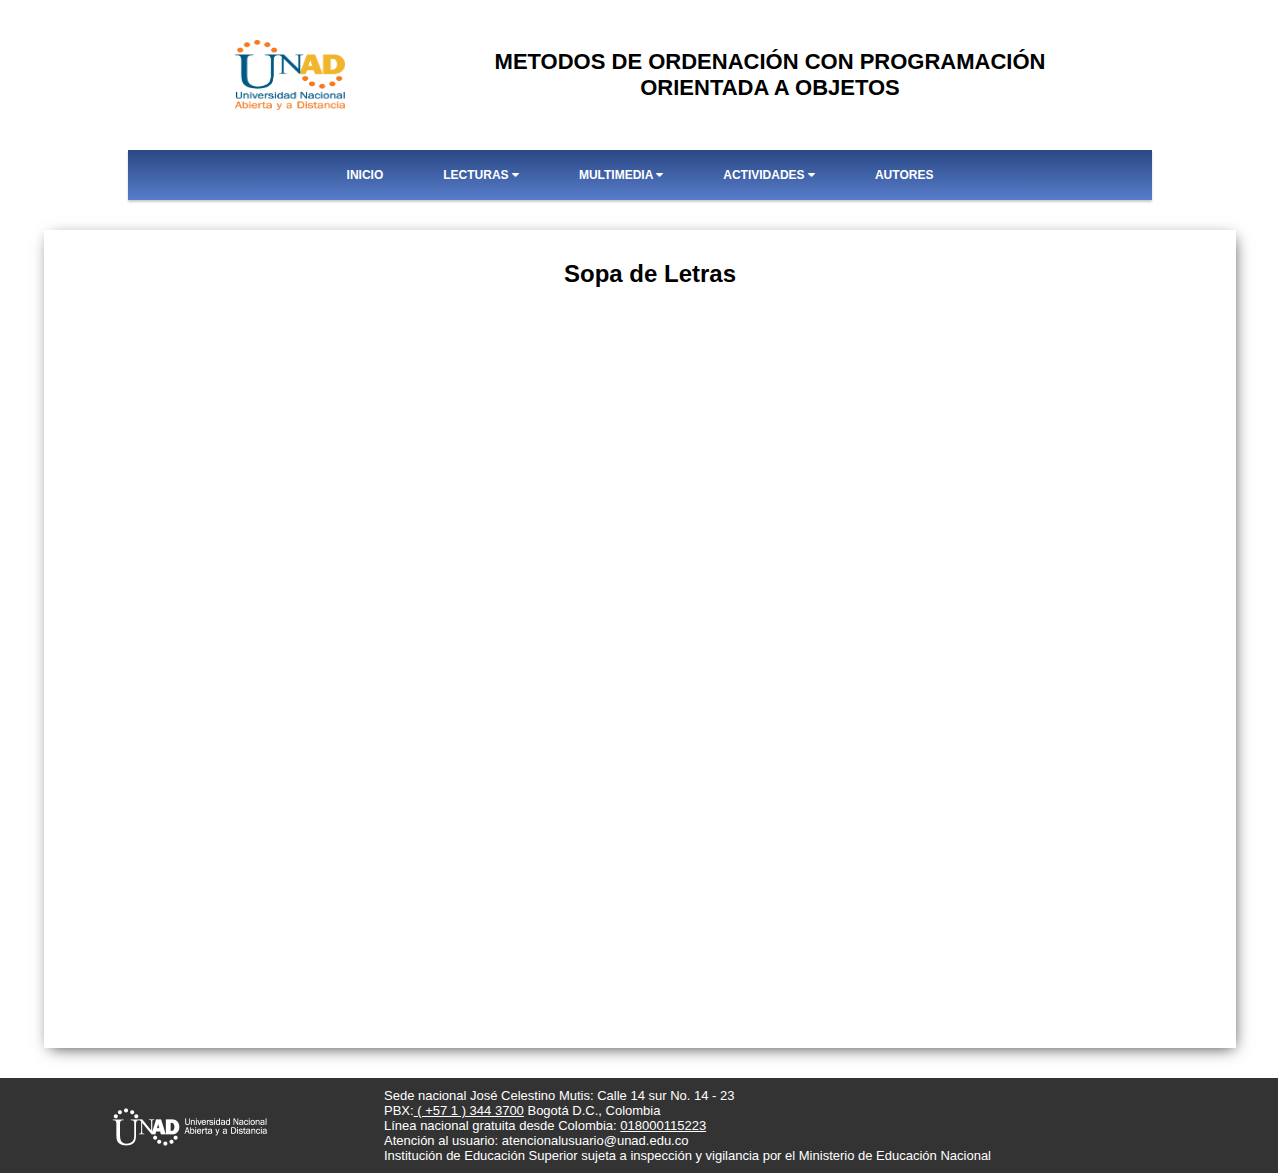
<file: actividad1.html>
<!DOCTYPE html>
<html lang="es">
<head>
    <meta charset="UTF-8">
    <meta name="viewport" content="width=device-width, initial-scale=1.0">
    <meta name="description" content="Bienvenido al OVI Logica de programación donde aprenderemos los Métodos de Ordenación con Programación orientada a objetos">
    <link rel="stylesheet" href="css/style.css" type="text/css">
    
    <link rel="shortcut icon" href="img/favicon.ico" type="image/x-icon">
    <!--Estos son estilos para menú responsive-->
    <link rel="stylesheet" href="https://maxcdn.bootstrapcdn.com/font-awesome/4.5.0/css/font-awesome.min.css">
    <link href='https://fonts.googleapis.com/css?family=Ubuntu:400,700' rel='stylesheet' type='text/css'>
    <!--Terminan  estilos para menú responsive-->
    
    <title>Sopa de Letras</title>
</head>
<body>
    <header>
        <div class="logoymenu">
            <img src="img/logoUnadColor.png" alt="Logo UNAD" class="logo">
            <h1 class="tituloprincipal">METODOS DE ORDENACIÓN CON PROGRAMACIÓN <br> ORIENTADA A OBJETOS</h1>
            </div>
            <!--Dentro de la etiqueta <nav></nav> se encuentra el Menu-->
            <input type="checkbox" id="btn-menu" />
            <label for="btn-menu"><p>OVI - LÓGICA DE PROGRAMACIÓN</p><i class="fa fa-bars"></i></label>
            <nav class="menu_responsive">
                <ul id="menu">
                    <li><a href="index.html">INICIO</a></li>
                    <li class="submenu"><a href="#">LECTURAS <i class="fa fa-caret-down"></i></a>
                        <ul>
                            <li><a href="lectura1.html">Fundamentos de Ordenación POO</a></li>
                            <li><a href="lectura2.html">Metodos de Ordenamiento</a></li>
                            <li><a href="lectura3.html">Ordenación Eficiente</a></li>
                            <li><a href="lectura4.html">Analisis de Algoritmos</a></li>
                            <li><a href="lectura5.html">POO con Java</a></li>
                        </ul>
                    </li>
                    <li class="submenu"><a href="#">MULTIMEDIA <i class="fa fa-caret-down"></i></a>
                        <ul>
                            <li><a href="multimedia1.html">Metodo Burbuja</a></li>
                            <li><a href="multimedia2.html">Metodo Selección</a></li>
                            <li><a href="multimedia3.html">Metodo Inserción</a></li>
    
                        </ul>
                    </li>
                    <li class="submenu"><a href="#">ACTIVIDADES <i class="fa fa-caret-down"></i></a>
    
                        <ul>
                            <li><a href="actividad1.html">Sopa de letras</a></li>
                            <li><a href="actividad2.html">Quiz</a></li>
                        </ul>
                    </li>
                    <li><a href="autores.html">AUTORES</a></li>
                </ul>
            </nav>
		<!--Aquí termina el menu-->
    </header>
    <section class="principal">
        <article class="contenido-informacion">
            <h2>Sopa de Letras</h2>
            <div class="actividades">
                <iframe  frameborder="0" src="https://es.educaplay.com/juego/5427683-sopa_de_letras.html"></iframe>
            </div>
            </article>
    </section>
    <footer>
        <p>Sede nacional José Celestino Mutis: Calle 14 sur No. 14 - 23<br>
            PBX:<a style="color:#FFF;" href="tel:+5713443700"> ( +57 1 ) 344 3700</a> Bogotá D.C., Colombia<br>
            Línea nacional gratuita desde Colombia: <a style="color:#FFF;" href="tel:018000115223">018000115223</a><br>
            Atención al usuario: atencionalusuario@unad.edu.co<br>
            Institución de Educación Superior sujeta a inspección y vigilancia por el Ministerio de Educación Nacional
            </p>
    </footer>
    <script src="https://ajax.googleapis.com/ajax/libs/jquery/2.2.3/jquery.min.js"></script>
    <script src="jquerry/main.js"></script> 
</body>
</html>
</file>
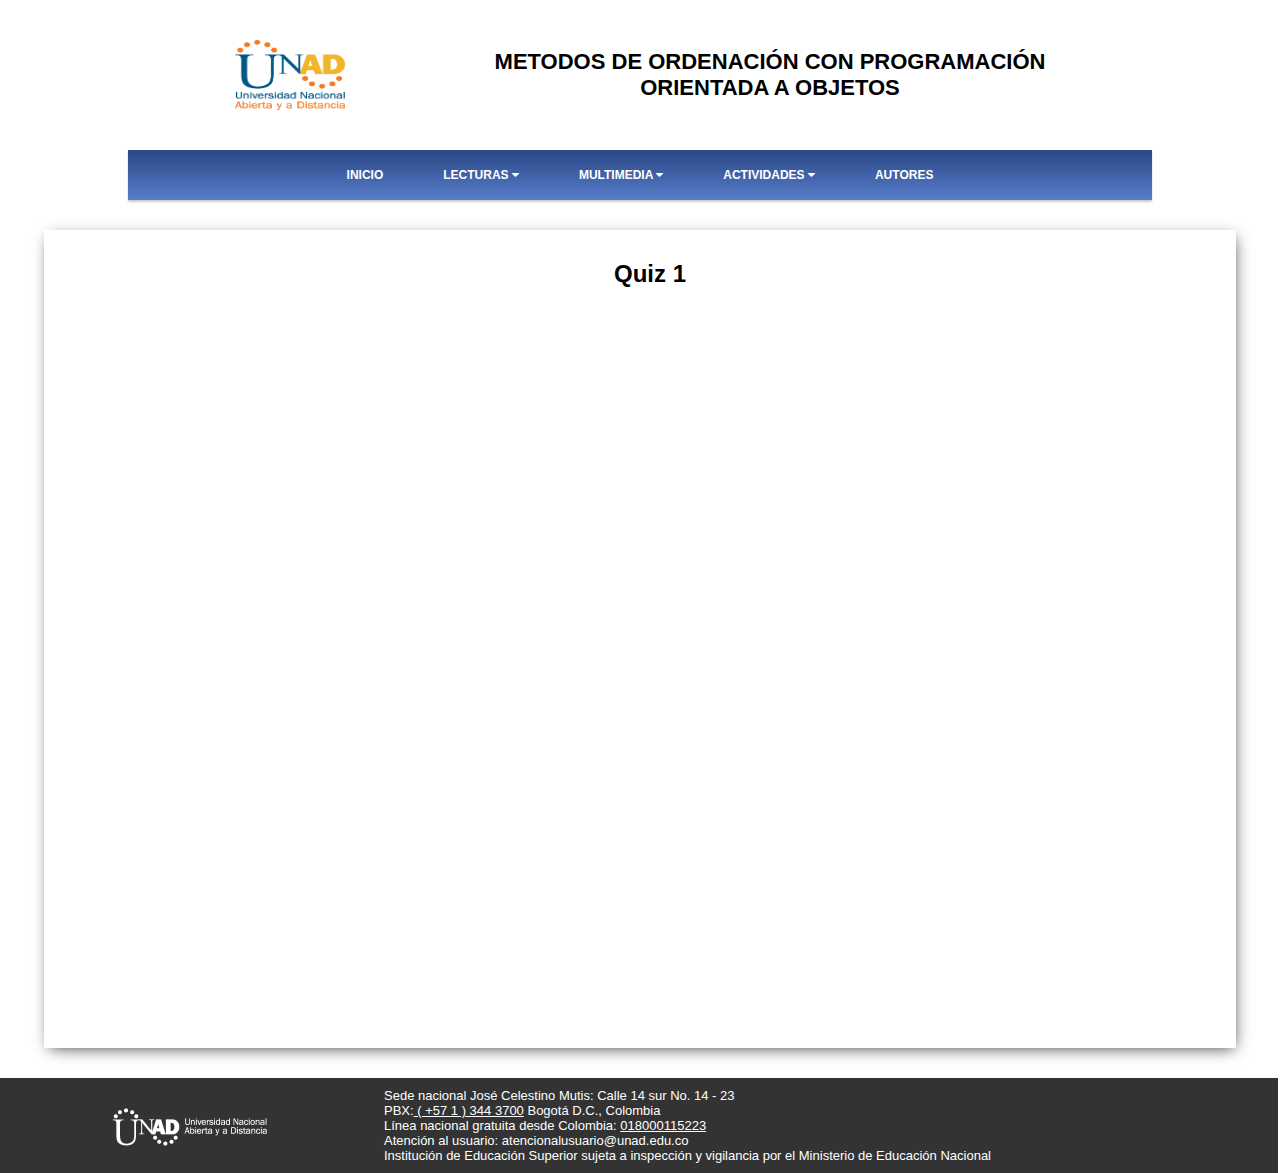
<file: actividad2.html>
<!DOCTYPE html>
<html lang="es">
<head>
    <meta charset="UTF-8">
    <meta name="viewport" content="width=device-width, initial-scale=1.0">
    <meta name="description" content="Bienvenido al OVI Logica de programación donde aprenderemos los Métodos de Ordenación con Programación orientada a objetos">
    <link rel="stylesheet" href="css/style.css" type="text/css">
    
    <link rel="shortcut icon" href="img/favicon.ico" type="image/x-icon">
    <!--Estos son estilos para menú responsive-->
    <link rel="stylesheet" href="https://maxcdn.bootstrapcdn.com/font-awesome/4.5.0/css/font-awesome.min.css">
    <link href='https://fonts.googleapis.com/css?family=Ubuntu:400,700' rel='stylesheet' type='text/css'>
    <!--Terminan  estilos para menú responsive-->
    
    <title>Quiz 1</title>
</head>
<body>
    <header>
        <div class="logoymenu">
            <img src="img/logoUnadColor.png" alt="Logo UNAD" class="logo">
            <h1 class="tituloprincipal">METODOS DE ORDENACIÓN CON PROGRAMACIÓN <br> ORIENTADA A OBJETOS</h1>
            </div>
            <!--Dentro de la etiqueta <nav></nav> se encuentra el Menu-->
            <input type="checkbox" id="btn-menu" />
            <label for="btn-menu"><p>OVI - LÓGICA DE PROGRAMACIÓN</p><i class="fa fa-bars"></i></label>
            <nav class="menu_responsive">
                <ul id="menu">
                    <li><a href="index.html">INICIO</a></li>
                    <li class="submenu"><a href="#">LECTURAS <i class="fa fa-caret-down"></i></a>
                        <ul>
                            <li><a href="lectura1.html">Fundamentos de Ordenación POO</a></li>
                            <li><a href="lectura2.html">Metodos de Ordenamiento</a></li>
                            <li><a href="lectura3.html">Ordenación Eficiente</a></li>
                            <li><a href="lectura4.html">Analisis de Algoritmos</a></li>
                            <li><a href="lectura5.html">POO con Java</a></li>
                        </ul>
                    </li>
                    <li class="submenu"><a href="#">MULTIMEDIA <i class="fa fa-caret-down"></i></a>
                        <ul>
                            <li><a href="multimedia1.html">Metodo Burbuja</a></li>
                            <li><a href="multimedia2.html">Metodo Selección</a></li>
                            <li><a href="multimedia3.html">Metodo Inserción</a></li>
    
                        </ul>
                    </li>
                    <li class="submenu"><a href="#">ACTIVIDADES <i class="fa fa-caret-down"></i></a>
    
                        <ul>
                            <li><a href="actividad1.html">Sopa de letras</a></li>
                            <li><a href="actividad2.html">Quiz</a></li>
                        </ul>
                    </li>
                    <li><a href="autores.html">AUTORES</a></li>
                </ul>
            </nav>
		<!--Aquí termina el menu-->
    </header>
    <section class="principal">
        <article class="contenido-informacion">
            <h2>Quiz 1</h2>
            <div class="actividades">
                <iframe width="640px" height= "480px" src= "https://forms.office.com/Pages/ResponsePage.aspx?id=elQA_LskT06dYXP8peud89Ta1uSRvgtIjraCrnyHpRhURTVMMTUwRFo1QjI4UUE5RlRFSk9FVEM5Vi4u&embed=true" frameborder= "0" marginwidth= "0" marginheight= "0" style= "border: none; max-width:100%; max-height:100vh" allowfullscreen webkitallowfullscreen mozallowfullscreen msallowfullscreen> </iframe>
            </div>
            </article>
    </section>     

    </section>
    <footer>
        <p>Sede nacional José Celestino Mutis: Calle 14 sur No. 14 - 23<br>
            PBX:<a style="color:#FFF;" href="tel:+5713443700"> ( +57 1 ) 344 3700</a> Bogotá D.C., Colombia<br>
            Línea nacional gratuita desde Colombia: <a style="color:#FFF;" href="tel:018000115223">018000115223</a><br>
            Atención al usuario: atencionalusuario@unad.edu.co<br>
            Institución de Educación Superior sujeta a inspección y vigilancia por el Ministerio de Educación Nacional
            </p>
    </footer>
    <script src="https://ajax.googleapis.com/ajax/libs/jquery/2.2.3/jquery.min.js"></script>
    <script src="jquerry/main.js"></script> 
</body>
</html>
</file>
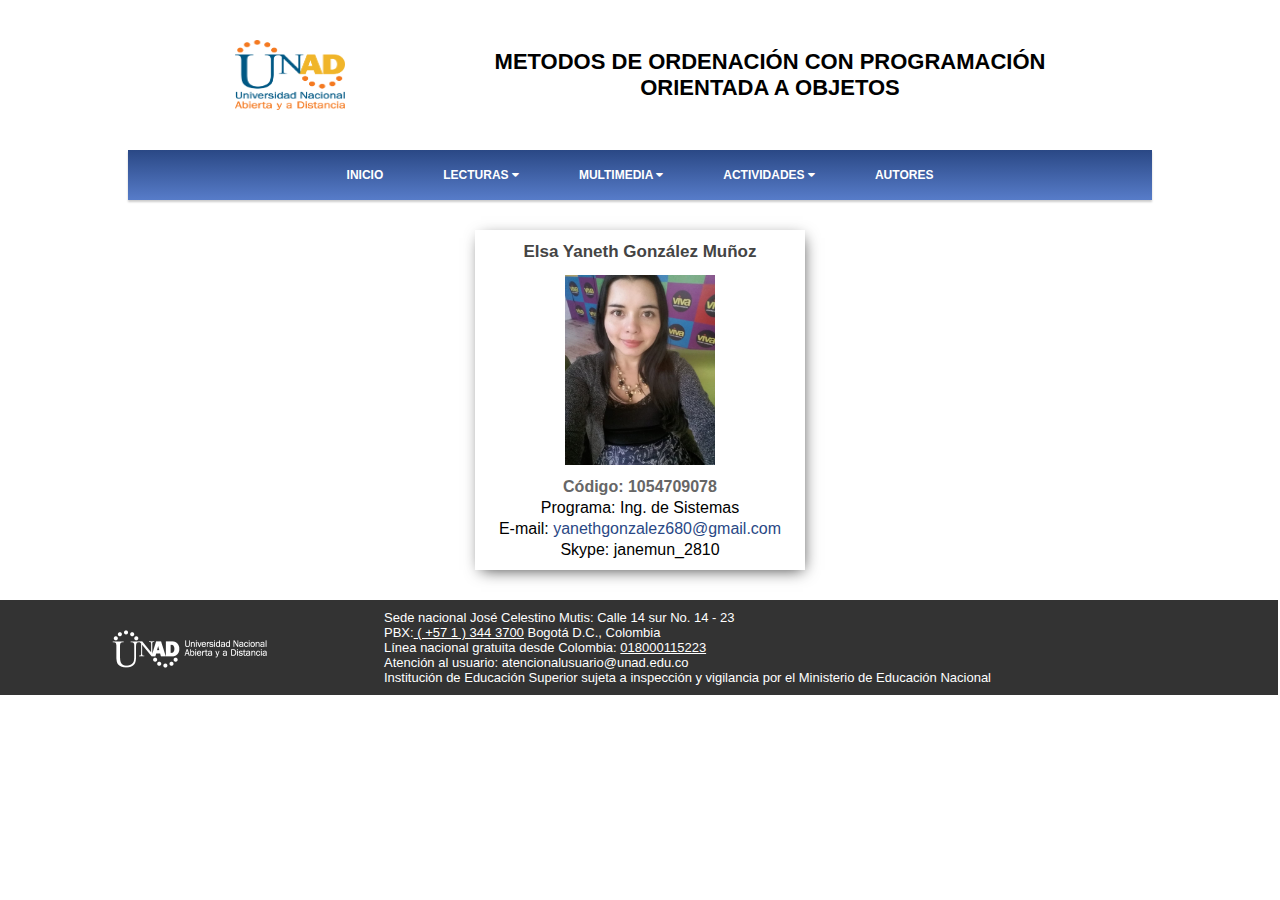
<file: autores.html>
<!DOCTYPE html>
<html lang="es">
<head>
    <meta charset="UTF-8">
    <meta name="viewport" content="width=device-width, initial-scale=1.0">
    <meta name="description" content="Bienvenido al OVI Logica de programación donde aprenderemos los Métodos de Ordenación con Programación orientada a objetos">
    <link rel="stylesheet" href="css/style.css" type="text/css">

    <link rel="shortcut icon" href="img/favicon.ico" type="image/x-icon">
    <!--Estos son estilos para menú responsive-->
    <link rel="stylesheet" href="https://maxcdn.bootstrapcdn.com/font-awesome/4.5.0/css/font-awesome.min.css">
    <link href='https://fonts.googleapis.com/css?family=Ubuntu:400,700' rel='stylesheet' type='text/css'>
    <!--Terminan  estilos para menú responsive-->

    <title>Autores</title>
</head>
<body>
    <header>
        <div class="logoymenu">
            <img src="img/logoUnadColor.png" alt="Logo UNAD" class="logo">
            <h1 class="tituloprincipal">METODOS DE ORDENACIÓN CON PROGRAMACIÓN <br> ORIENTADA A OBJETOS</h1>
            </div>
            <!--Dentro de la etiqueta <nav></nav> se encuentra el Menu-->
            <input type="checkbox" id="btn-menu" />
            <label for="btn-menu"><p>OVI - LÓGICA DE PROGRAMACIÓN</p><i class="fa fa-bars"></i></label>
            <nav class="menu_responsive">
                <ul id="menu">
                    <li><a href="index.html">INICIO</a></li>
                    <li class="submenu"><a href="#">LECTURAS <i class="fa fa-caret-down"></i></a>
                        <ul>
                            <li><a href="lectura1.html">Fundamentos de Ordenación POO</a></li>
                            <li><a href="lectura2.html">Metodos de Ordenamiento</a></li>
                            <li><a href="lectura3.html">Ordenación Eficiente</a></li>
                            <li><a href="lectura4.html">Analisis de Algoritmos</a></li>
                            <li><a href="lectura5.html">POO con Java</a></li>
                        </ul>
                    </li>
                    <li class="submenu"><a href="#">MULTIMEDIA <i class="fa fa-caret-down"></i></a>
                        <ul>
                            <li><a href="multimedia1.html">Metodo Burbuja</a></li>
                            <li><a href="multimedia2.html">Metodo Selección</a></li>
                            <li><a href="multimedia3.html">Metodo Inserción</a></li>
    
                        </ul>
                    </li>
                    <li class="submenu"><a href="#">ACTIVIDADES <i class="fa fa-caret-down"></i></a>
    
                        <ul>
                            <li><a href="actividad1.html">Sopa de letras</a></li>
                            <li><a href="actividad2.html">Quiz</a></li>
                        </ul>
                    </li>
                    <li><a href="autores.html">AUTORES</a></li>
                </ul>
            </nav>
		<!--Aquí termina el menu-->
    </header>
    <section class="principal">
        <article class="autores">
            <h3 class="nombre">Elsa Yaneth González Muñoz</h3>
            <img class="foto" src="img/fotoyaneth.jpeg" alt="">
            <p class="codigo">Código: 1054709078</p>
            <p class="programa">Programa: Ing. de Sistemas</p>
            <p class="email">E-mail: <a href="mailto: yanethgonzalez680@gmail.com"> yanethgonzalez680@gmail.com</a></p>
            <p class="skype">Skype: janemun_2810</p>            
        </article>   

           </section>
    <footer>
        <p>Sede nacional José Celestino Mutis: Calle 14 sur No. 14 - 23<br>
            PBX:<a style="color:#FFF;" href="tel:+5713443700"> ( +57 1 ) 344 3700</a> Bogotá D.C., Colombia<br>
            Línea nacional gratuita desde Colombia: <a style="color:#FFF;" href="tel:018000115223">018000115223</a><br>
            Atención al usuario: atencionalusuario@unad.edu.co<br>
            Institución de Educación Superior sujeta a inspección y vigilancia por el Ministerio de Educación Nacional
            </p>
    </footer>

    <script src="https://ajax.googleapis.com/ajax/libs/jquery/2.2.3/jquery.min.js"></script>
    <script src="jquerry/main.js"></script>
</body>
</html>
</file>
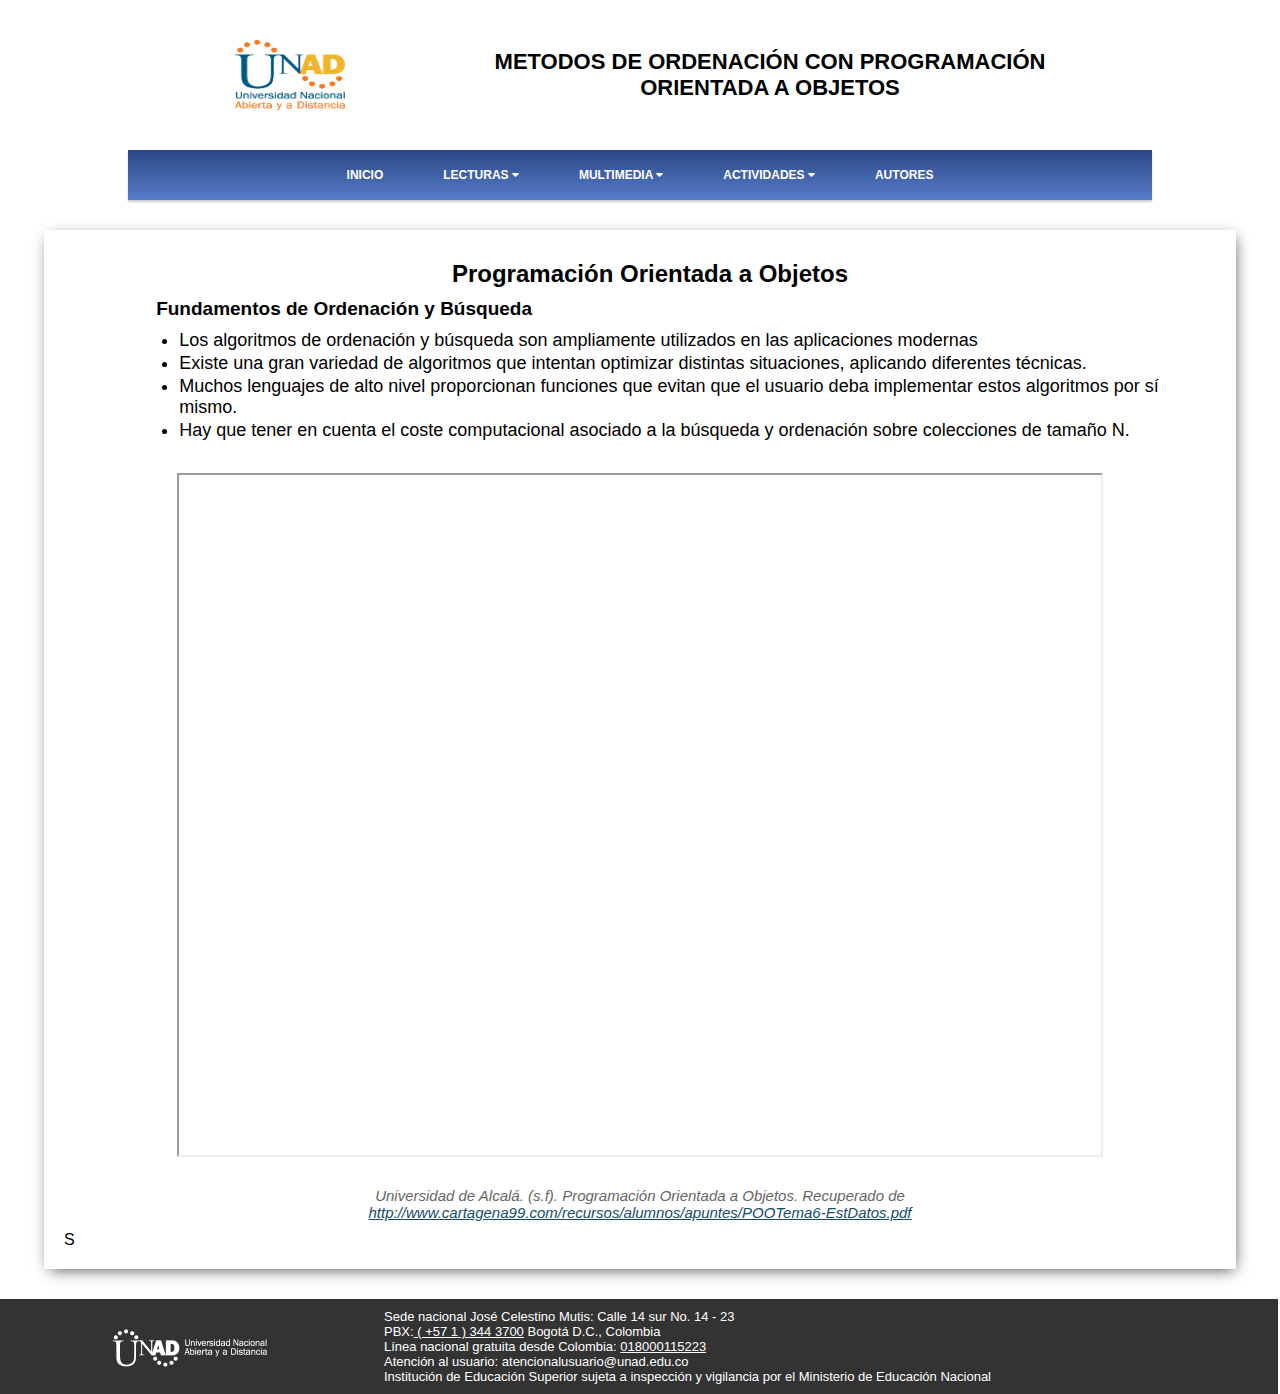
<file: lectura1.html>
<!DOCTYPE html>
<html lang="es">
<head>
    <meta charset="UTF-8">
    <meta name="viewport" content="width=device-width, initial-scale=1.0">
    <meta name="description" content="Bienvenido al OVI Logica de programación donde aprenderemos los Métodos de Ordenación con Programación orientada a objetos">
    <link rel="stylesheet" href="css/style.css" type="text/css">
    
    <link rel="shortcut icon" href="img/favicon.ico" type="image/x-icon">
    <!--Estos son estilos para menú responsive-->
    <link rel="stylesheet" href="https://maxcdn.bootstrapcdn.com/font-awesome/4.5.0/css/font-awesome.min.css">
    <link href='https://fonts.googleapis.com/css?family=Ubuntu:400,700' rel='stylesheet' type='text/css'>
    <!--Terminan  estilos para menú responsive-->
    
    <title>Fundamentos de Ordenación POO</title>
</head>
<body>
    <header>
        <div class="logoymenu">
            <img src="img/logoUnadColor.png" alt="Logo UNAD" class="logo">
            <h1 class="tituloprincipal">METODOS DE ORDENACIÓN CON PROGRAMACIÓN <br> ORIENTADA A OBJETOS</h1>
            </div>
            <!--Dentro de la etiqueta <nav></nav> se encuentra el Menu-->
            <input type="checkbox" id="btn-menu" />
            <label for="btn-menu"><p>OVI - LÓGICA DE PROGRAMACIÓN</p><i class="fa fa-bars"></i></label>
            <nav class="menu_responsive">
                <ul id="menu">
                    <li><a href="index.html">INICIO</a></li>
                    <li class="submenu"><a href="#">LECTURAS <i class="fa fa-caret-down"></i></a>
                        <ul>
                            <li><a href="lectura1.html">Fundamentos de Ordenación POO</a></li>
                            <li><a href="lectura2.html">Metodos de Ordenamiento</a></li>
                            <li><a href="lectura3.html">Ordenación Eficiente</a></li>
                            <li><a href="lectura4.html">Analisis de Algoritmos</a></li>
                            <li><a href="lectura5.html">POO con Java</a></li>
                        </ul>
                    </li>
                    <li class="submenu"><a href="#">MULTIMEDIA <i class="fa fa-caret-down"></i></a>
                        <ul>
                            <li><a href="multimedia1.html">Metodo Burbuja</a></li>
                            <li><a href="multimedia2.html">Metodo Selección</a></li>
                            <li><a href="multimedia3.html">Metodo Inserción</a></li>
    
                        </ul>
                    </li>
                    <li class="submenu"><a href="#">ACTIVIDADES <i class="fa fa-caret-down"></i></a>
    
                        <ul>
                            <li><a href="actividad1.html">Sopa de letras</a></li>
                            <li><a href="actividad2.html">Quiz</a></li>
                        </ul>
                    </li>
                    <li><a href="autores.html">AUTORES</a></li>
                </ul>
            </nav>
		<!--Aquí termina el menu-->
    </header>
    <section class="principal">
        <article class="contenido-informacion">
            <h2>Programación Orientada a Objetos </h2>
            <h3>Fundamentos de Ordenación y Búsqueda</h3>
            <li>Los algoritmos de ordenación y búsqueda son ampliamente utilizados en las aplicaciones modernas</li>
            <li>Existe una gran variedad de algoritmos que intentan optimizar distintas situaciones, aplicando diferentes técnicas.</li>
            <li>Muchos lenguajes de alto nivel proporcionan funciones que evitan que el usuario deba implementar estos algoritmos por sí mismo.</li>
            <li>Hay que tener en cuenta el coste computacional asociado a la búsqueda y ordenación sobre colecciones de tamaño N.</li>
            <div class="contenido-pdf">
                 <iframe src="pdf/poo-1.pdf"></iframe>
            </div>
            <blockquote class="cita-bibliografica"><p>Universidad de Alcalá. (s.f). Programación Orientada a Objetos. Recuperado de  <a href="http://www.cartagena99.com/recursos/alumnos/apuntes/POOTema6-EstDatos.pdf" target="_black">http://www.cartagena99.com/recursos/alumnos/apuntes/POOTema6-EstDatos.pdf</a></p></blockquote>
S        </article>        

    </section>
    <footer>
        <p>Sede nacional José Celestino Mutis: Calle 14 sur No. 14 - 23<br>
            PBX:<a style="color:#FFF;" href="tel:+5713443700"> ( +57 1 ) 344 3700</a> Bogotá D.C., Colombia<br>
            Línea nacional gratuita desde Colombia: <a style="color:#FFF;" href="tel:018000115223">018000115223</a><br>
            Atención al usuario: atencionalusuario@unad.edu.co<br>
            Institución de Educación Superior sujeta a inspección y vigilancia por el Ministerio de Educación Nacional
            </p>
    </footer>
    <script src="https://ajax.googleapis.com/ajax/libs/jquery/2.2.3/jquery.min.js"></script>
    <script src="jquerry/main.js"></script> 
</body>
</html>
</file>
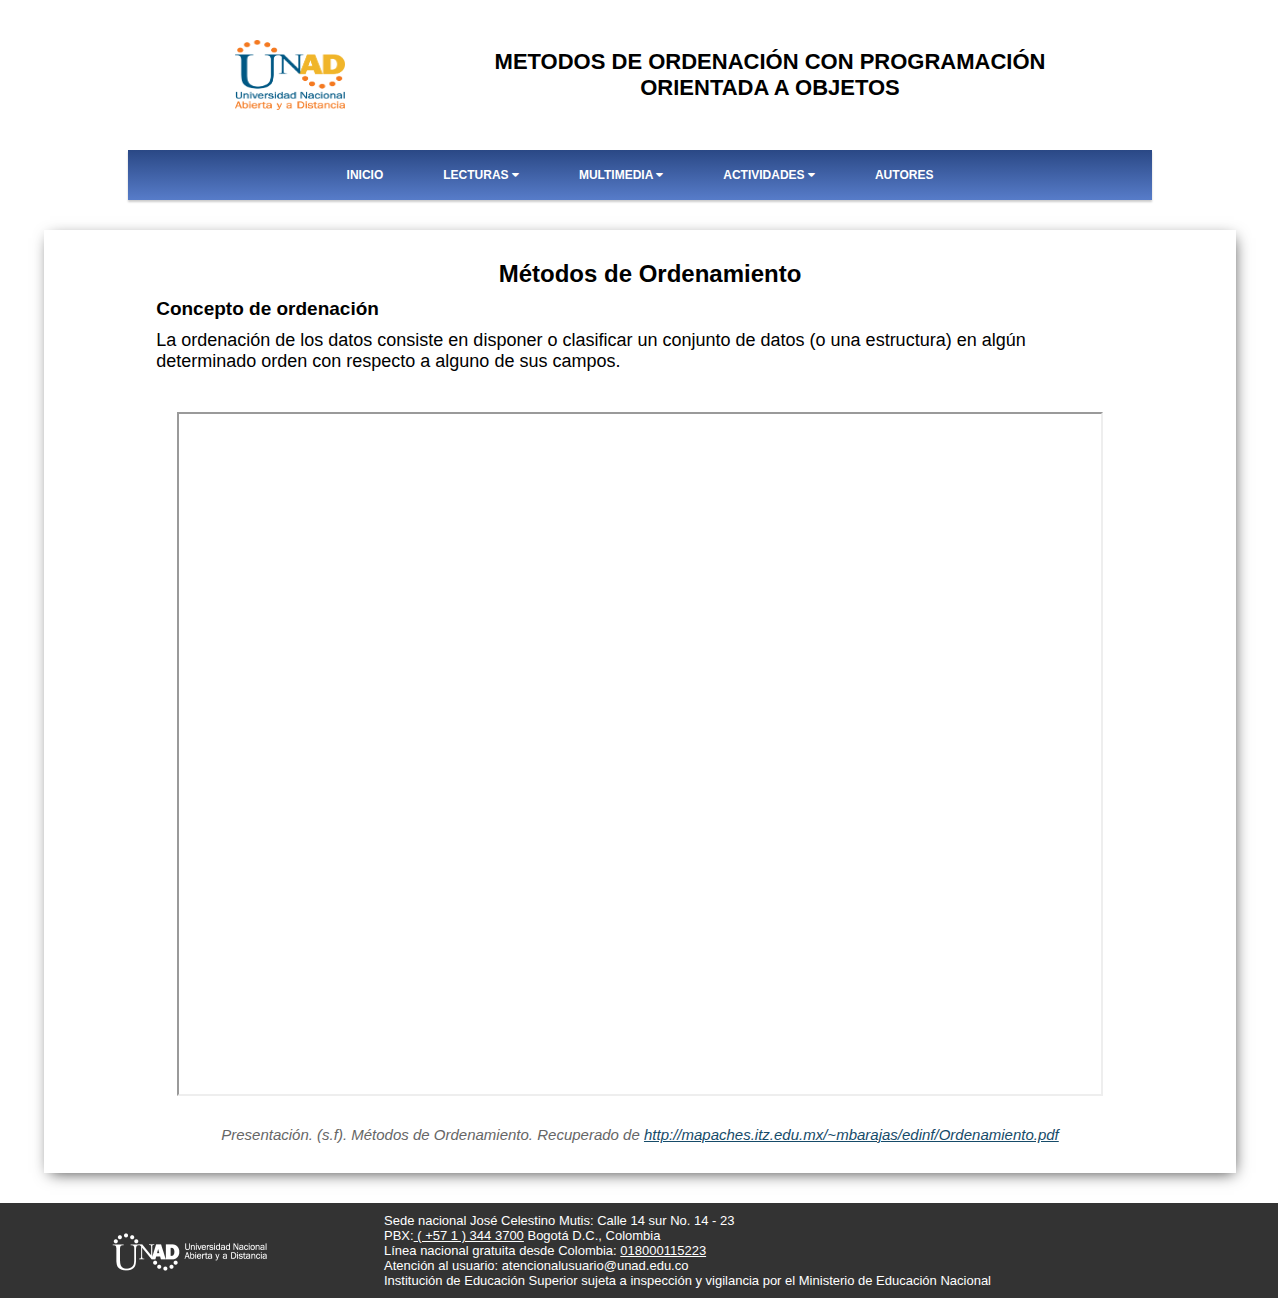
<file: lectura2.html>
<!DOCTYPE html>
<html lang="es">
<head>
    <meta charset="UTF-8">
    <meta name="viewport" content="width=device-width, initial-scale=1.0">
    <meta name="description" content="Bienvenido al OVI Logica de programación donde aprenderemos los Métodos de Ordenación con Programación orientada a objetos">
    <link rel="stylesheet" href="css/style.css" type="text/css">
   
    <link rel="shortcut icon" href="img/favicon.ico" type="image/x-icon">
    <!--Estos son estilos para menú responsive-->
    <link rel="stylesheet" href="https://maxcdn.bootstrapcdn.com/font-awesome/4.5.0/css/font-awesome.min.css">
    <link href='https://fonts.googleapis.com/css?family=Ubuntu:400,700' rel='stylesheet' type='text/css'>
    <!--Terminan  estilos para menú responsive-->

    <title>Metodos de Ordenamiento</title>
</head>
<body>
    <header>
        <div class="logoymenu">
            <img src="img/logoUnadColor.png" alt="Logo UNAD" class="logo">
            <h1 class="tituloprincipal">METODOS DE ORDENACIÓN CON PROGRAMACIÓN <br> ORIENTADA A OBJETOS</h1>
            </div>
            <!--Dentro de la etiqueta <nav></nav> se encuentra el Menu-->
            <input type="checkbox" id="btn-menu" />
            <label for="btn-menu"><p>OVI - LÓGICA DE PROGRAMACIÓN</p><i class="fa fa-bars"></i></label>
            <nav class="menu_responsive">
                <ul id="menu">
                    <li><a href="index.html">INICIO</a></li>
                    <li class="submenu"><a href="#">LECTURAS <i class="fa fa-caret-down"></i></a>
                        <ul>
                            <li><a href="lectura1.html">Fundamentos de Ordenación POO</a></li>
                            <li><a href="lectura2.html">Metodos de Ordenamiento</a></li>
                            <li><a href="lectura3.html">Ordenación Eficiente</a></li>
                            <li><a href="lectura4.html">Analisis de Algoritmos</a></li>
                            <li><a href="lectura5.html">POO con Java</a></li>
                        </ul>
                    </li>
                    <li class="submenu"><a href="#">MULTIMEDIA <i class="fa fa-caret-down"></i></a>
                        <ul>
                            <li><a href="multimedia1.html">Metodo Burbuja</a></li>
                            <li><a href="multimedia2.html">Metodo Selección</a></li>
                            <li><a href="multimedia3.html">Metodo Inserción</a></li>
    
                        </ul>
                    </li>
                    <li class="submenu"><a href="#">ACTIVIDADES <i class="fa fa-caret-down"></i></a>
    
                        <ul>
                            <li><a href="actividad1.html">Sopa de letras</a></li>
                            <li><a href="actividad2.html">Quiz</a></li>
                        </ul>
                    </li>
                    <li><a href="autores.html">AUTORES</a></li>
                </ul>
            </nav>
		<!--Aquí termina el menu-->
    </header>
    <section class="principal">
        <article class="contenido-informacion">
            <h2> Métodos de Ordenamiento</h2>
            <h3>Concepto de ordenación</h3>
            <p>La ordenación de los datos consiste en disponer o clasificar un conjunto de datos (o una estructura) en algún determinado orden con respecto a alguno de sus campos.</p>
            <div class="contenido-pdf">            
            <iframe src="pdf/mo-2.pdf"></iframe>
            </div>
            <blockquote class="cita-bibliografica"><p>Presentación. (s.f). Métodos de Ordenamiento. Recuperado de  <a href="http://mapaches.itz.edu.mx/~mbarajas/edinf/Ordenamiento.pdf" target="_black">http://mapaches.itz.edu.mx/~mbarajas/edinf/Ordenamiento.pdf</a></p></blockquote>
        </article>        

    </section>
    <footer>
        <p>Sede nacional José Celestino Mutis: Calle 14 sur No. 14 - 23<br>
            PBX:<a style="color:#FFF;" href="tel:+5713443700"> ( +57 1 ) 344 3700</a> Bogotá D.C., Colombia<br>
            Línea nacional gratuita desde Colombia: <a style="color:#FFF;" href="tel:018000115223">018000115223</a><br>
            Atención al usuario: atencionalusuario@unad.edu.co<br>
            Institución de Educación Superior sujeta a inspección y vigilancia por el Ministerio de Educación Nacional
            </p>
    </footer>
    <script src="https://ajax.googleapis.com/ajax/libs/jquery/2.2.3/jquery.min.js"></script>
    <script src="jquerry/main.js"></script> 
</body>
</html>
</file>
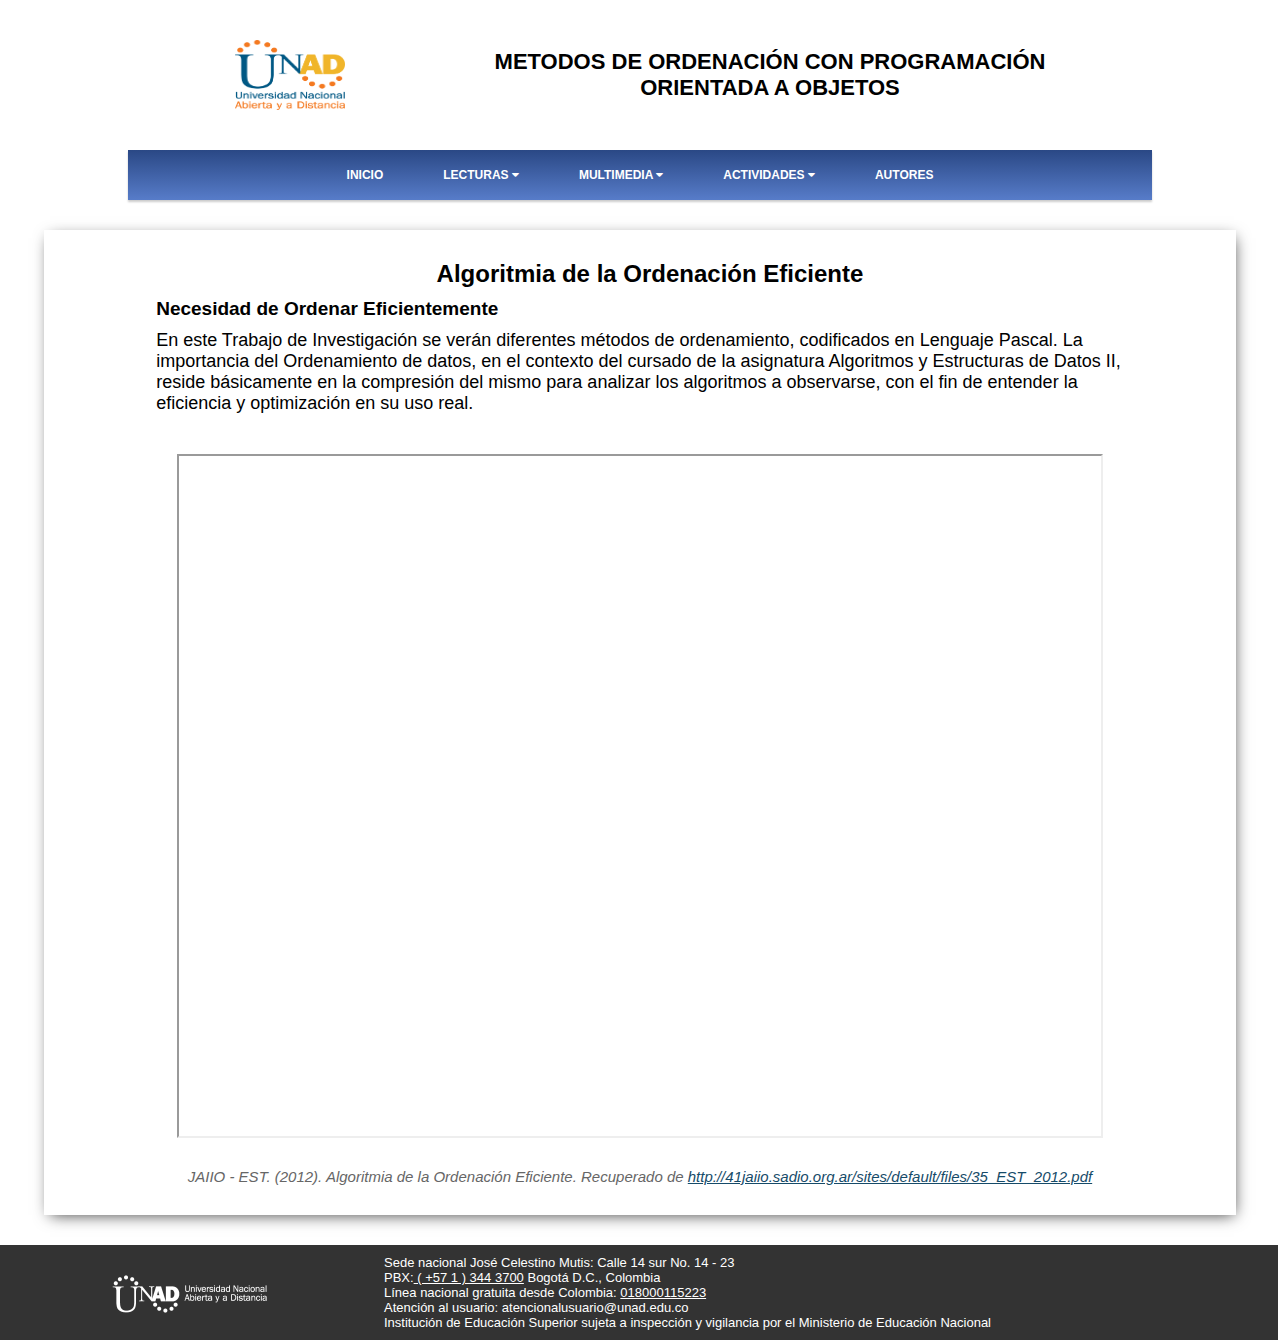
<file: lectura3.html>
<!DOCTYPE html>
<html lang="es">
<head>
    <meta charset="UTF-8">
    <meta name="viewport" content="width=device-width, initial-scale=1.0">
    <meta name="description" content="Bienvenido al OVI Logica de programación donde aprenderemos los Métodos de Ordenación con Programación orientada a objetos">
    <link rel="stylesheet" href="css/style.css" type="text/css">
    
    <link rel="shortcut icon" href="img/favicon.ico" type="image/x-icon">
    <!--Estos son estilos para menú responsive-->
    <link rel="stylesheet" href="https://maxcdn.bootstrapcdn.com/font-awesome/4.5.0/css/font-awesome.min.css">
    <link href='https://fonts.googleapis.com/css?family=Ubuntu:400,700' rel='stylesheet' type='text/css'>
    <!--Terminan  estilos para menú responsive-->
    
    <title>Ordenación Eficiente</title>
</head>
<body>
    <header>
        <div class="logoymenu">
            <img src="img/logoUnadColor.png" alt="Logo UNAD" class="logo">
            <h1 class="tituloprincipal">METODOS DE ORDENACIÓN CON PROGRAMACIÓN <br> ORIENTADA A OBJETOS</h1>
            </div>
            <!--Dentro de la etiqueta <nav></nav> se encuentra el Menu-->
            <input type="checkbox" id="btn-menu" />
            <label for="btn-menu"><p>OVI - LÓGICA DE PROGRAMACIÓN</p><i class="fa fa-bars"></i></label>
            <nav class="menu_responsive">
                <ul id="menu">
                    <li><a href="index.html">INICIO</a></li>
                    <li class="submenu"><a href="#">LECTURAS <i class="fa fa-caret-down"></i></a>
                        <ul>
                            <li><a href="lectura1.html">Fundamentos de Ordenación POO</a></li>
                            <li><a href="lectura2.html">Metodos de Ordenamiento</a></li>
                            <li><a href="lectura3.html">Ordenación Eficiente</a></li>
                            <li><a href="lectura4.html">Analisis de Algoritmos</a></li>
                            <li><a href="lectura5.html">POO con Java</a></li>
                        </ul>
                    </li>
                    <li class="submenu"><a href="#">MULTIMEDIA <i class="fa fa-caret-down"></i></a>
                        <ul>
                            <li><a href="multimedia1.html">Metodo Burbuja</a></li>
                            <li><a href="multimedia2.html">Metodo Selección</a></li>
                            <li><a href="multimedia3.html">Metodo Inserción</a></li>
    
                        </ul>
                    </li>
                    <li class="submenu"><a href="#">ACTIVIDADES <i class="fa fa-caret-down"></i></a>
    
                        <ul>
                            <li><a href="actividad1.html">Sopa de letras</a></li>
                            <li><a href="actividad2.html">Quiz</a></li>
                        </ul>
                    </li>
                    <li><a href="autores.html">AUTORES</a></li>
                </ul>
            </nav>
		<!--Aquí termina el menu-->
    </header>
    <section class="principal">
        <article class="contenido-informacion">
            <h2> Algoritmia de la Ordenación Eficiente</h2>
            <h3>Necesidad de Ordenar Eficientemente</h3>
            <p>En este Trabajo de Investigación se verán diferentes métodos de ordenamiento, codificados en Lenguaje Pascal. La importancia del Ordenamiento de datos, en el contexto del cursado de la asignatura Algoritmos y Estructuras de Datos II, reside básicamente en la compresión del mismo para analizar los algoritmos a observarse, con el fin de entender la eficiencia y optimización en su uso real.</p>
            <div class="contenido-pdf">            
            <iframe src="pdf/aof-3.pdf"></iframe>
            </div>
            <blockquote class="cita-bibliografica"><p>JAIIO - EST. (2012). Algoritmia de la Ordenación Eficiente. Recuperado de  <a href="http://41jaiio.sadio.org.ar/sites/default/files/35_EST_2012.pdf" target="_black">http://41jaiio.sadio.org.ar/sites/default/files/35_EST_2012.pdf</a></p></blockquote>
        </article>        

    </section>
    <footer>
        <p>Sede nacional José Celestino Mutis: Calle 14 sur No. 14 - 23<br>
            PBX:<a style="color:#FFF;" href="tel:+5713443700"> ( +57 1 ) 344 3700</a> Bogotá D.C., Colombia<br>
            Línea nacional gratuita desde Colombia: <a style="color:#FFF;" href="tel:018000115223">018000115223</a><br>
            Atención al usuario: atencionalusuario@unad.edu.co<br>
            Institución de Educación Superior sujeta a inspección y vigilancia por el Ministerio de Educación Nacional
            </p>
    </footer>
    <script src="https://ajax.googleapis.com/ajax/libs/jquery/2.2.3/jquery.min.js"></script>
    <script src="jquerry/main.js"></script> 
</body>
</html>
</file>
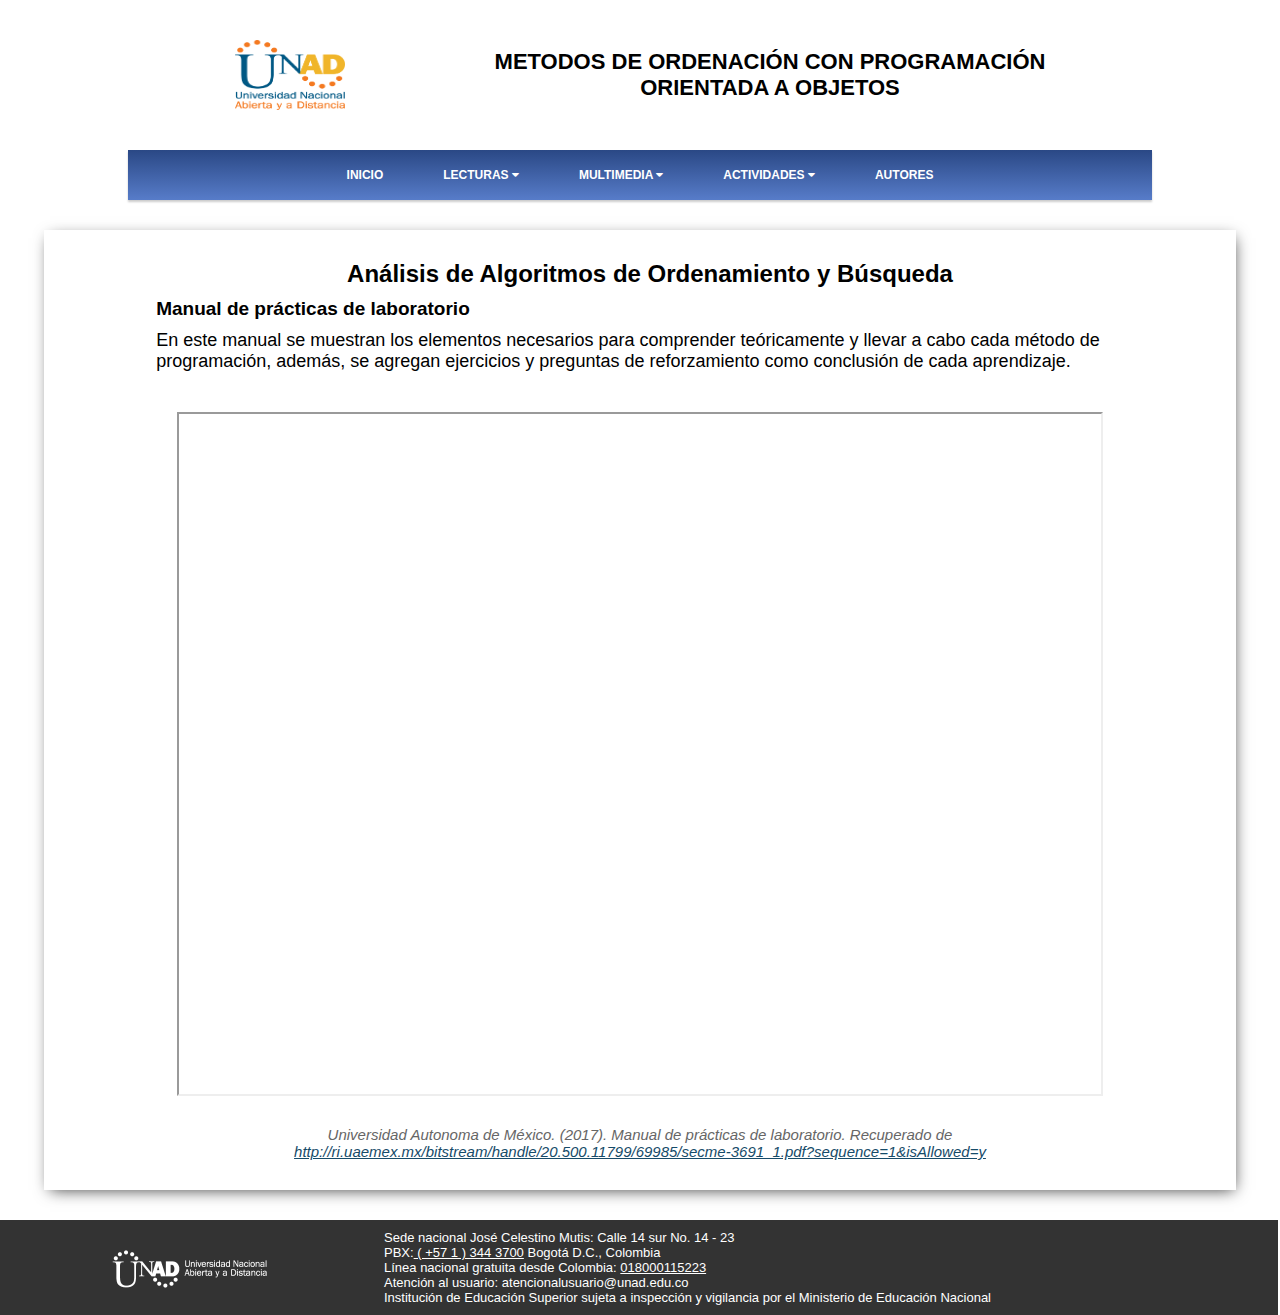
<file: lectura4.html>
<!DOCTYPE html>
<html lang="es">
<head>
    <meta charset="UTF-8">
    <meta name="viewport" content="width=device-width, initial-scale=1.0">
    <meta name="description" content="Bienvenido al OVI Logica de programación donde aprenderemos los Métodos de Ordenación con Programación orientada a objetos">
    <link rel="stylesheet" href="css/style.css" type="text/css">
    <link rel="shortcut icon" href="img/favicon.ico" type="image/x-icon">
   
    <!--Estos son estilos para menú responsive-->
    <link rel="stylesheet" href="https://maxcdn.bootstrapcdn.com/font-awesome/4.5.0/css/font-awesome.min.css">
    <link href='https://fonts.googleapis.com/css?family=Ubuntu:400,700' rel='stylesheet' type='text/css'>
    <!--Terminan  estilos para menú responsive-->
   
       <title>Analisis de Algoritmos</title>
</head>
<body>
    <header>
        <div class="logoymenu">
            <img src="img/logoUnadColor.png" alt="Logo UNAD" class="logo">
            <h1 class="tituloprincipal">METODOS DE ORDENACIÓN CON PROGRAMACIÓN <br> ORIENTADA A OBJETOS</h1>
            </div>
            <!--Dentro de la etiqueta <nav></nav> se encuentra el Menu-->
            <input type="checkbox" id="btn-menu" />
            <label for="btn-menu"><p>OVI - LÓGICA DE PROGRAMACIÓN</p><i class="fa fa-bars"></i></label>
            <nav class="menu_responsive">
                <ul id="menu">
                    <li><a href="index.html">INICIO</a></li>
                    <li class="submenu"><a href="#">LECTURAS <i class="fa fa-caret-down"></i></a>
                        <ul>
                            <li><a href="lectura1.html">Fundamentos de Ordenación POO</a></li>
                            <li><a href="lectura2.html">Metodos de Ordenamiento</a></li>
                            <li><a href="lectura3.html">Ordenación Eficiente</a></li>
                            <li><a href="lectura4.html">Analisis de Algoritmos</a></li>
                            <li><a href="lectura5.html">POO con Java</a></li>
                        </ul>
                    </li>
                    <li class="submenu"><a href="#">MULTIMEDIA <i class="fa fa-caret-down"></i></a>
                        <ul>
                            <li><a href="multimedia1.html">Metodo Burbuja</a></li>
                            <li><a href="multimedia2.html">Metodo Selección</a></li>
                            <li><a href="multimedia3.html">Metodo Inserción</a></li>
    
                        </ul>
                    </li>
                    <li class="submenu"><a href="#">ACTIVIDADES <i class="fa fa-caret-down"></i></a>
    
                        <ul>
                            <li><a href="actividad1.html">Sopa de letras</a></li>
                            <li><a href="actividad2.html">Quiz</a></li>
                        </ul>
                    </li>
                    <li><a href="autores.html">AUTORES</a></li>
                </ul>
            </nav>
		<!--Aquí termina el menu-->
    </header>
    <section class="principal">
        <article class="contenido-informacion">
            <h2> Análisis de Algoritmos de Ordenamiento y Búsqueda</h2>
            <h3>Manual de prácticas de laboratorio</h3>
            <p>En este manual se muestran los elementos necesarios para comprender teóricamente y llevar a cabo cada método de programación, además, se agregan ejercicios y preguntas de reforzamiento como conclusión de cada aprendizaje.</p>
            <div class="contenido-pdf">            
            <iframe src="pdf/analisis-aob-4.pdf"></iframe>
            </div>
            <blockquote class="cita-bibliografica"><p>Universidad Autonoma de México. (2017). Manual de prácticas de laboratorio. Recuperado de  <a href="http://ri.uaemex.mx/bitstream/handle/20.500.11799/69985/secme-3691_1.pdf?sequence=1&isAllowed=y" target="_black">http://ri.uaemex.mx/bitstream/handle/20.500.11799/69985/secme-3691_1.pdf?sequence=1&isAllowed=y</a></p></blockquote>
        </article>        

    </section>
    <footer>
        <p>Sede nacional José Celestino Mutis: Calle 14 sur No. 14 - 23<br>
            PBX:<a style="color:#FFF;" href="tel:+5713443700"> ( +57 1 ) 344 3700</a> Bogotá D.C., Colombia<br>
            Línea nacional gratuita desde Colombia: <a style="color:#FFF;" href="tel:018000115223">018000115223</a><br>
            Atención al usuario: atencionalusuario@unad.edu.co<br>
            Institución de Educación Superior sujeta a inspección y vigilancia por el Ministerio de Educación Nacional
            </p>
    </footer>
    <script src="https://ajax.googleapis.com/ajax/libs/jquery/2.2.3/jquery.min.js"></script>
    <script src="jquerry/main.js"></script> 
</body>
</html>
</file>
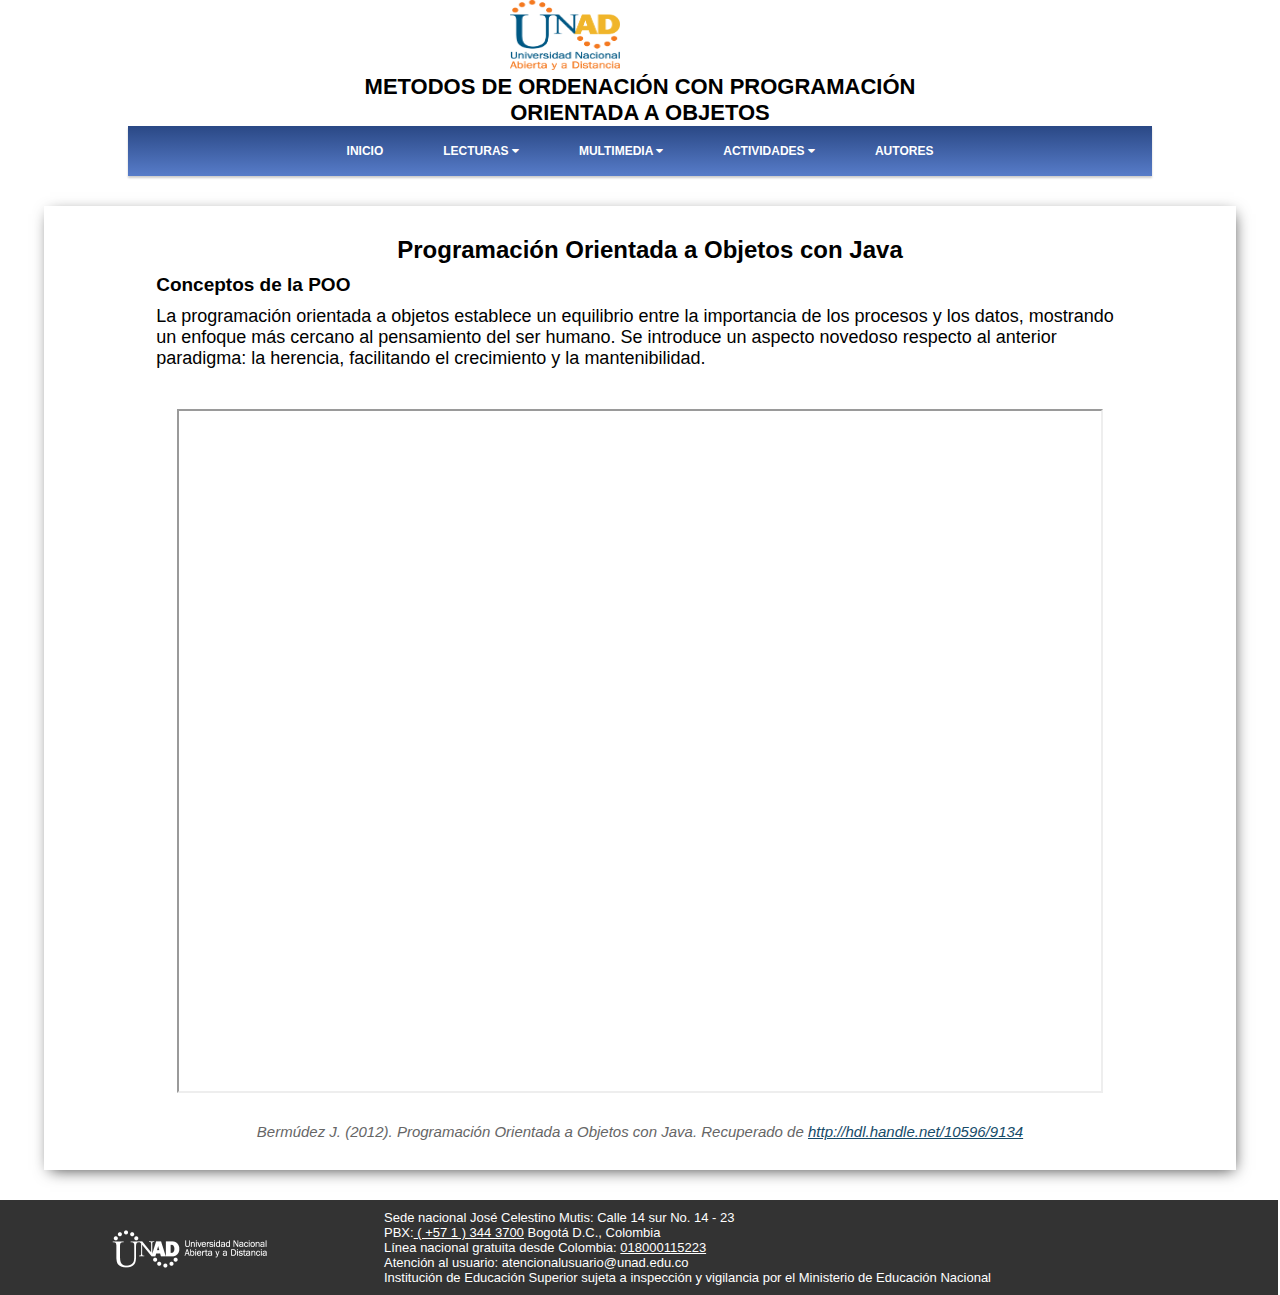
<file: lectura5.html>
<!DOCTYPE html>
<html lang="es">
<head>
    <meta charset="UTF-8">
    <meta name="viewport" content="width=device-width, initial-scale=1.0">
    <meta name="description" content="Bienvenido al OVI Logica de programación donde aprenderemos los Métodos de Ordenación con Programación orientada a objetos">
    <link rel="stylesheet" href="css/style.css" type="text/css">
    
    <link rel="shortcut icon" href="img/favicon.ico" type="image/x-icon">
    <!--Estos son estilos para menú responsive-->
    <link rel="stylesheet" href="https://maxcdn.bootstrapcdn.com/font-awesome/4.5.0/css/font-awesome.min.css">
    <link href='https://fonts.googleapis.com/css?family=Ubuntu:400,700' rel='stylesheet' type='text/css'>
    <!--Terminan  estilos para menú responsive-->

    <title>POO con Java</title>
</head>
<body>
    <header>
        <img src="img/logoUnadColor.png" alt="Logo UNAD" class="logo">
        <h1 class="tituloprincipal">METODOS DE ORDENACIÓN CON PROGRAMACIÓN <br> ORIENTADA A OBJETOS</h1>
        <!--Dentro de la etiqueta <nav></nav> se encuentra el Menu-->
		<input type="checkbox" id="btn-menu" />
        <label for="btn-menu"><i class="fa fa-bars"></i></label>
        <nav class="menu_responsive">
            <ul id="menu">
                <li><a href="index.html">INICIO</a></li>
                <li class="submenu"><a href="#">LECTURAS <i class="fa fa-caret-down"></i></a>
                    <ul>
                        <li><a href="lectura1.html">Fundamentos de Ordenación POO</a></li>
                        <li><a href="lectura2.html">Metodos de Ordenamiento</a></li>
                        <li><a href="lectura3.html">Ordenación Eficiente</a></li>
                        <li><a href="lectura4.html">Analisis de Algoritmos</a></li>
                        <li><a href="lectura5.html">POO con Java</a></li>
                    </ul>
                </li>
                <li class="submenu"><a href="#">MULTIMEDIA <i class="fa fa-caret-down"></i></a>
                    <ul>
                        <li><a href="multimedia1.html">Metodo Burbuja</a></li>
                        <li><a href="multimedia2.html">Metodo Selección</a></li>
                        <li><a href="multimedia3.html">Metodo Inserción</a></li>

                    </ul>
                </li>
                <li class="submenu"><a href="#">ACTIVIDADES <i class="fa fa-caret-down"></i></a>

                    <ul>
                        <li><a href="#">Actividad1</a></li>
                        <li><a href="#">Actividad2</a></li>
                        <li><a href="#">Actividad3</a></li>
                    </ul>
                </li>
                <li><a href="autores.html">AUTORES</a></li>
            </ul>
        </nav>
		<!--Aquí termina el menu-->
    </header>
    <section class="principal">
        <article class="contenido-informacion">
            <h2> Programación Orientada a Objetos con Java</h2>
            <h3>Conceptos de la POO</h3>
            <p>La programación orientada a objetos establece un equilibrio entre la importancia de los procesos y los datos, mostrando un enfoque más cercano al pensamiento del ser humano. Se introduce un aspecto novedoso respecto al anterior paradigma: la herencia, facilitando el crecimiento y la mantenibilidad.</p>
            <div class="contenido-pdf">            
            <iframe src="pdf/pooj-5.pdf"></iframe>
            </div>
            <blockquote class="cita-bibliografica"><p> Bermúdez J. (2012). Programación Orientada a Objetos con Java. Recuperado de  <a href="hps://www.etsisi.upm.es/sites/default/files/curso_2013_14/MASTER/MIW.JEE.POOJ.pdftt" target="_black">http://hdl.handle.net/10596/9134</a></p></blockquote>
        </article>        

    </section>
    <footer>
        <p>Sede nacional José Celestino Mutis: Calle 14 sur No. 14 - 23<br>
            PBX:<a style="color:#FFF;" href="tel:+5713443700"> ( +57 1 ) 344 3700</a> Bogotá D.C., Colombia<br>
            Línea nacional gratuita desde Colombia: <a style="color:#FFF;" href="tel:018000115223">018000115223</a><br>
            Atención al usuario: atencionalusuario@unad.edu.co<br>
            Institución de Educación Superior sujeta a inspección y vigilancia por el Ministerio de Educación Nacional
            </p>
    </footer>
    <script src="https://ajax.googleapis.com/ajax/libs/jquery/2.2.3/jquery.min.js"></script>
    <script src="jquerry/main.js"></script> 
</body>
</html>
</file>
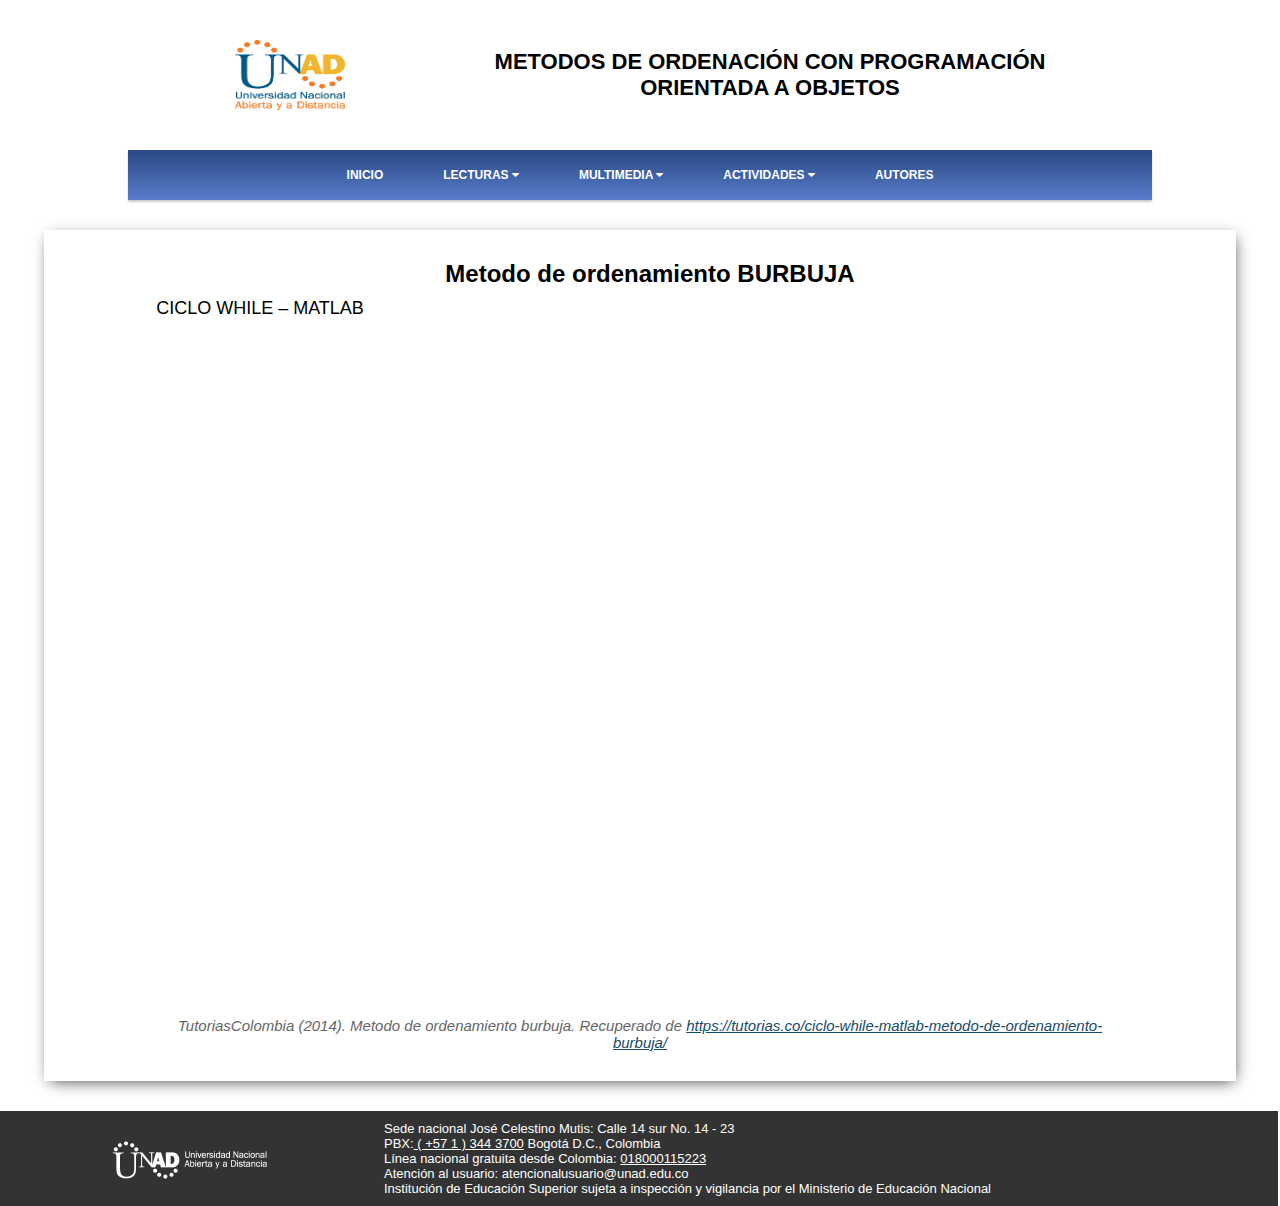
<file: multimedia1.html>
<!DOCTYPE html>
<html lang="es">
<head>
    <meta charset="UTF-8">
    <meta name="viewport" content="width=device-width, initial-scale=1.0">
    <meta name="description" content="Bienvenido al OVI Logica de programación donde aprenderemos los Métodos de Ordenación con Programación orientada a objetos">
    <link rel="stylesheet" href="css/style.css" type="text/css">
   
    <link rel="shortcut icon" href="img/favicon.ico" type="image/x-icon">
    <!--Estos son estilos para menú responsive-->
    <link rel="stylesheet" href="https://maxcdn.bootstrapcdn.com/font-awesome/4.5.0/css/font-awesome.min.css">
    <link href='https://fonts.googleapis.com/css?family=Ubuntu:400,700' rel='stylesheet' type='text/css'>
    <!--Terminan  estilos para menú responsive-->

    <title>Metodo de ordenamiento BURBUJA</title>
</head>
<body>
    <header>
        <div class="logoymenu">
            <img src="img/logoUnadColor.png" alt="Logo UNAD" class="logo">
            <h1 class="tituloprincipal">METODOS DE ORDENACIÓN CON PROGRAMACIÓN <br> ORIENTADA A OBJETOS</h1>
            </div>
            <!--Dentro de la etiqueta <nav></nav> se encuentra el Menu-->
            <input type="checkbox" id="btn-menu" />
            <label for="btn-menu"><p>OVI - LÓGICA DE PROGRAMACIÓN</p><i class="fa fa-bars"></i></label>
            <nav class="menu_responsive">
                <ul id="menu">
                    <li><a href="index.html">INICIO</a></li>
                    <li class="submenu"><a href="#">LECTURAS <i class="fa fa-caret-down"></i></a>
                        <ul>
                            <li><a href="lectura1.html">Fundamentos de Ordenación POO</a></li>
                            <li><a href="lectura2.html">Metodos de Ordenamiento</a></li>
                            <li><a href="lectura3.html">Ordenación Eficiente</a></li>
                            <li><a href="lectura4.html">Analisis de Algoritmos</a></li>
                            <li><a href="lectura5.html">POO con Java</a></li>
                        </ul>
                    </li>
                    <li class="submenu"><a href="#">MULTIMEDIA <i class="fa fa-caret-down"></i></a>
                        <ul>
                            <li><a href="multimedia1.html">Metodo Burbuja</a></li>
                            <li><a href="multimedia2.html">Metodo Selección</a></li>
                            <li><a href="multimedia3.html">Metodo Inserción</a></li>
    
                        </ul>
                    </li>
                    <li class="submenu"><a href="#">ACTIVIDADES <i class="fa fa-caret-down"></i></a>
    
                        <ul>
                            <li><a href="actividad1.html">Sopa de letras</a></li>
                            <li><a href="actividad2.html">Quiz</a></li>
                        </ul>
                    </li>
                    <li><a href="autores.html">AUTORES</a></li>
                </ul>
            </nav>
		<!--Aquí termina el menu-->
    </header>
    <section class="principal">
        <article class="contenido-informacion">
            <h2>Metodo de ordenamiento BURBUJA</h2>
            <p>CICLO WHILE – MATLAB</p>
            <div class="container-video">
                <div class="video-responsive">
                    <iframe src="https://www.youtube.com/embed/RkuTt1RZ7yY" frameborder="0" allow="accelerometer; autoplay; encrypted-media; gyroscope; picture-in-picture" allowfullscreen></iframe>
              </div>
                
            </div>
            
            <blockquote class="cita-bibliografica"><p> TutoriasColombia (2014). Metodo de ordenamiento burbuja. Recuperado de  <a href="https://tutorias.co/ciclo-while-matlab-metodo-de-ordenamiento-burbuja/" target="_black">https://tutorias.co/ciclo-while-matlab-metodo-de-ordenamiento-burbuja/</a></p></blockquote>
            
        </article> 
        
        
    </section>
    <footer>
        <p>Sede nacional José Celestino Mutis: Calle 14 sur No. 14 - 23<br>
            PBX:<a style="color:#FFF;" href="tel:+5713443700"> ( +57 1 ) 344 3700</a> Bogotá D.C., Colombia<br>
            Línea nacional gratuita desde Colombia: <a style="color:#FFF;" href="tel:018000115223">018000115223</a><br>
            Atención al usuario: atencionalusuario@unad.edu.co<br>
            Institución de Educación Superior sujeta a inspección y vigilancia por el Ministerio de Educación Nacional
            </p>
    </footer>
    <script src="https://ajax.googleapis.com/ajax/libs/jquery/2.2.3/jquery.min.js"></script>
    <script src="jquerry/main.js"></script> 
</body>
</html>
</file>
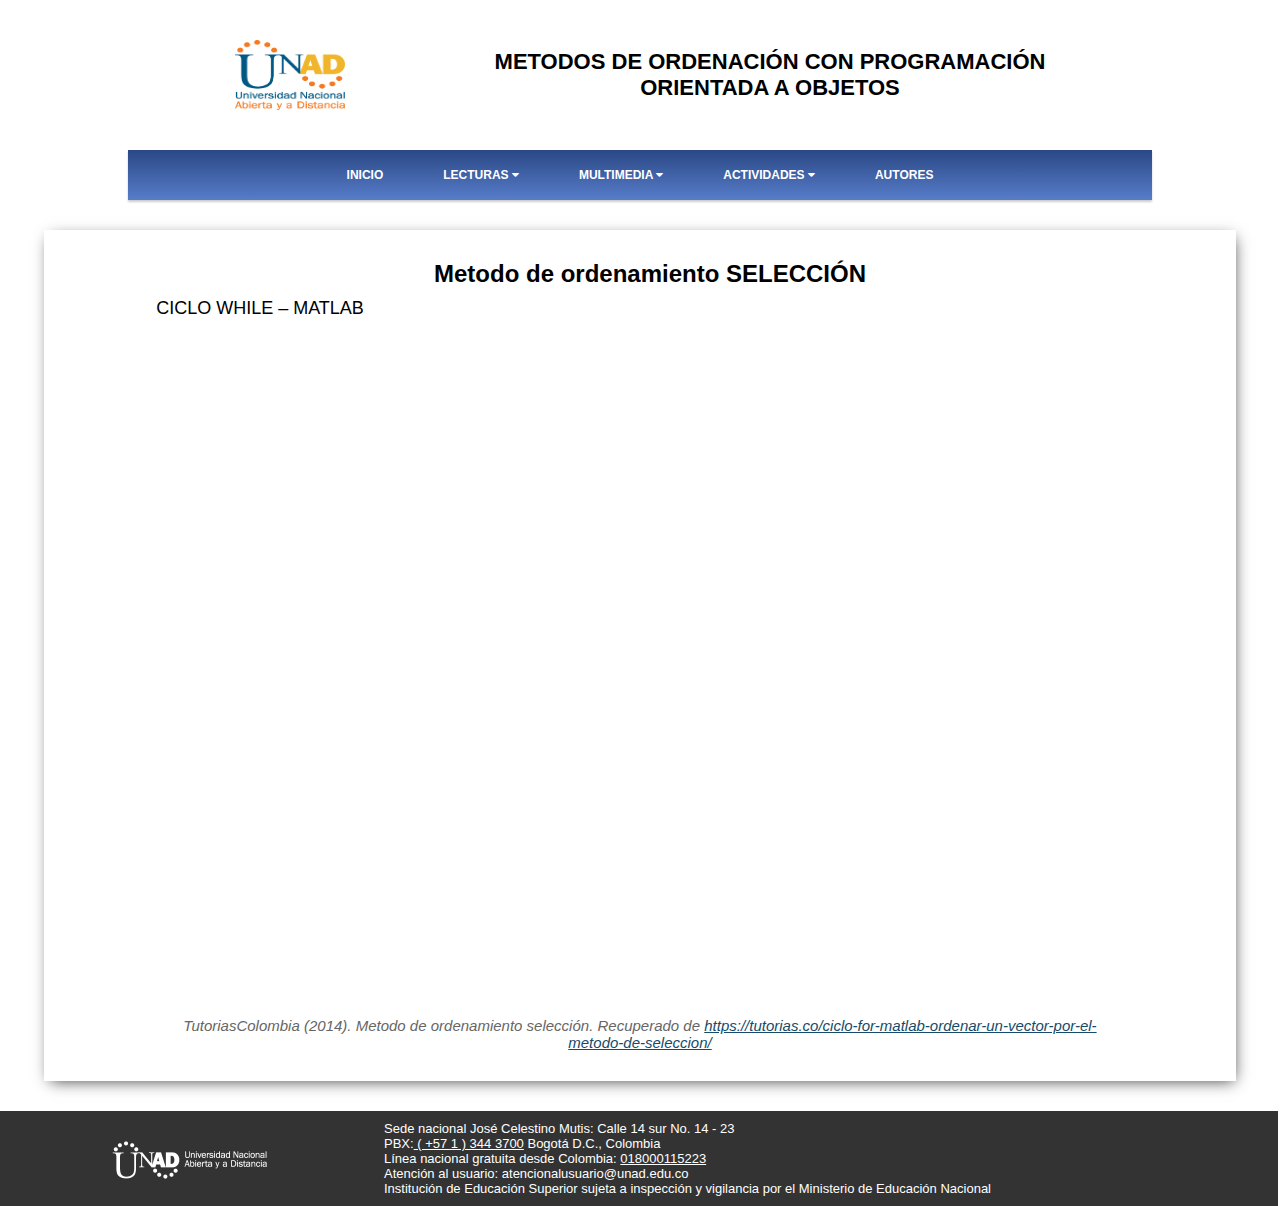
<file: multimedia2.html>
<!DOCTYPE html>
<html lang="es">
<head>
    <meta charset="UTF-8">
    <meta name="viewport" content="width=device-width, initial-scale=1.0">
    <meta name="description" content="Bienvenido al OVI Logica de programación donde aprenderemos los Métodos de Ordenación con Programación orientada a objetos">
    <link rel="stylesheet" href="css/style.css" type="text/css">
    
    <link rel="shortcut icon" href="img/favicon.ico" type="image/x-icon">
    <!--Estos son estilos para menú responsive-->
    <link rel="stylesheet" href="https://maxcdn.bootstrapcdn.com/font-awesome/4.5.0/css/font-awesome.min.css">
    <link href='https://fonts.googleapis.com/css?family=Ubuntu:400,700' rel='stylesheet' type='text/css'>
    <!--Terminan  estilos para menú responsive-->

    <title>Metodo de ordenamiento SELECCIÓN</title>
</head>
<body>
    <header>
        <div class="logoymenu">
            <img src="img/logoUnadColor.png" alt="Logo UNAD" class="logo">
            <h1 class="tituloprincipal">METODOS DE ORDENACIÓN CON PROGRAMACIÓN <br> ORIENTADA A OBJETOS</h1>
            </div>
            <!--Dentro de la etiqueta <nav></nav> se encuentra el Menu-->
            <input type="checkbox" id="btn-menu" />
            <label for="btn-menu"><p>OVI - LÓGICA DE PROGRAMACIÓN</p><i class="fa fa-bars"></i></label>
            <nav class="menu_responsive">
                <ul id="menu">
                    <li><a href="index.html">INICIO</a></li>
                    <li class="submenu"><a href="#">LECTURAS <i class="fa fa-caret-down"></i></a>
                        <ul>
                            <li><a href="lectura1.html">Fundamentos de Ordenación POO</a></li>
                            <li><a href="lectura2.html">Metodos de Ordenamiento</a></li>
                            <li><a href="lectura3.html">Ordenación Eficiente</a></li>
                            <li><a href="lectura4.html">Analisis de Algoritmos</a></li>
                            <li><a href="lectura5.html">POO con Java</a></li>
                        </ul>
                    </li>
                    <li class="submenu"><a href="#">MULTIMEDIA <i class="fa fa-caret-down"></i></a>
                        <ul>
                            <li><a href="multimedia1.html">Metodo Burbuja</a></li>
                            <li><a href="multimedia2.html">Metodo Selección</a></li>
                            <li><a href="multimedia3.html">Metodo Inserción</a></li>
    
                        </ul>
                    </li>
                    <li class="submenu"><a href="#">ACTIVIDADES <i class="fa fa-caret-down"></i></a>
    
                        <ul>
                            <li><a href="actividad1.html">Sopa de letras</a></li>
                            <li><a href="actividad2.html">Quiz</a></li>
                        </ul>
                    </li>
                    <li><a href="autores.html">AUTORES</a></li>
                </ul>
            </nav>
		<!--Aquí termina el menu-->
    </header>
    <section class="principal">
        <article class="contenido-informacion">
            <h2>Metodo de ordenamiento SELECCIÓN</h2>
            <p>CICLO WHILE – MATLAB</p>
            <div class="container-video">
                <div class="video-responsive">
                    <iframe src="https://www.youtube.com/embed/9I27r-HRvRs" frameborder="0" allow="accelerometer; autoplay; encrypted-media; gyroscope; picture-in-picture" allowfullscreen></iframe>
                </div>
            </div>
            <blockquote class="cita-bibliografica"><p> TutoriasColombia (2014). Metodo de ordenamiento selección. Recuperado de  <a href="https://tutorias.co/ciclo-for-matlab-ordenar-un-vector-por-el-metodo-de-seleccion/" target="_black">https://tutorias.co/ciclo-for-matlab-ordenar-un-vector-por-el-metodo-de-seleccion/</a></p></blockquote>
        </article>        

    </section>
    <footer>
        <p>Sede nacional José Celestino Mutis: Calle 14 sur No. 14 - 23<br>
            PBX:<a style="color:#FFF;" href="tel:+5713443700"> ( +57 1 ) 344 3700</a> Bogotá D.C., Colombia<br>
            Línea nacional gratuita desde Colombia: <a style="color:#FFF;" href="tel:018000115223">018000115223</a><br>
            Atención al usuario: atencionalusuario@unad.edu.co<br>
            Institución de Educación Superior sujeta a inspección y vigilancia por el Ministerio de Educación Nacional
            </p>
    </footer>
    <script src="https://ajax.googleapis.com/ajax/libs/jquery/2.2.3/jquery.min.js"></script>
    <script src="jquerry/main.js"></script> 
</body>
</html>
</file>
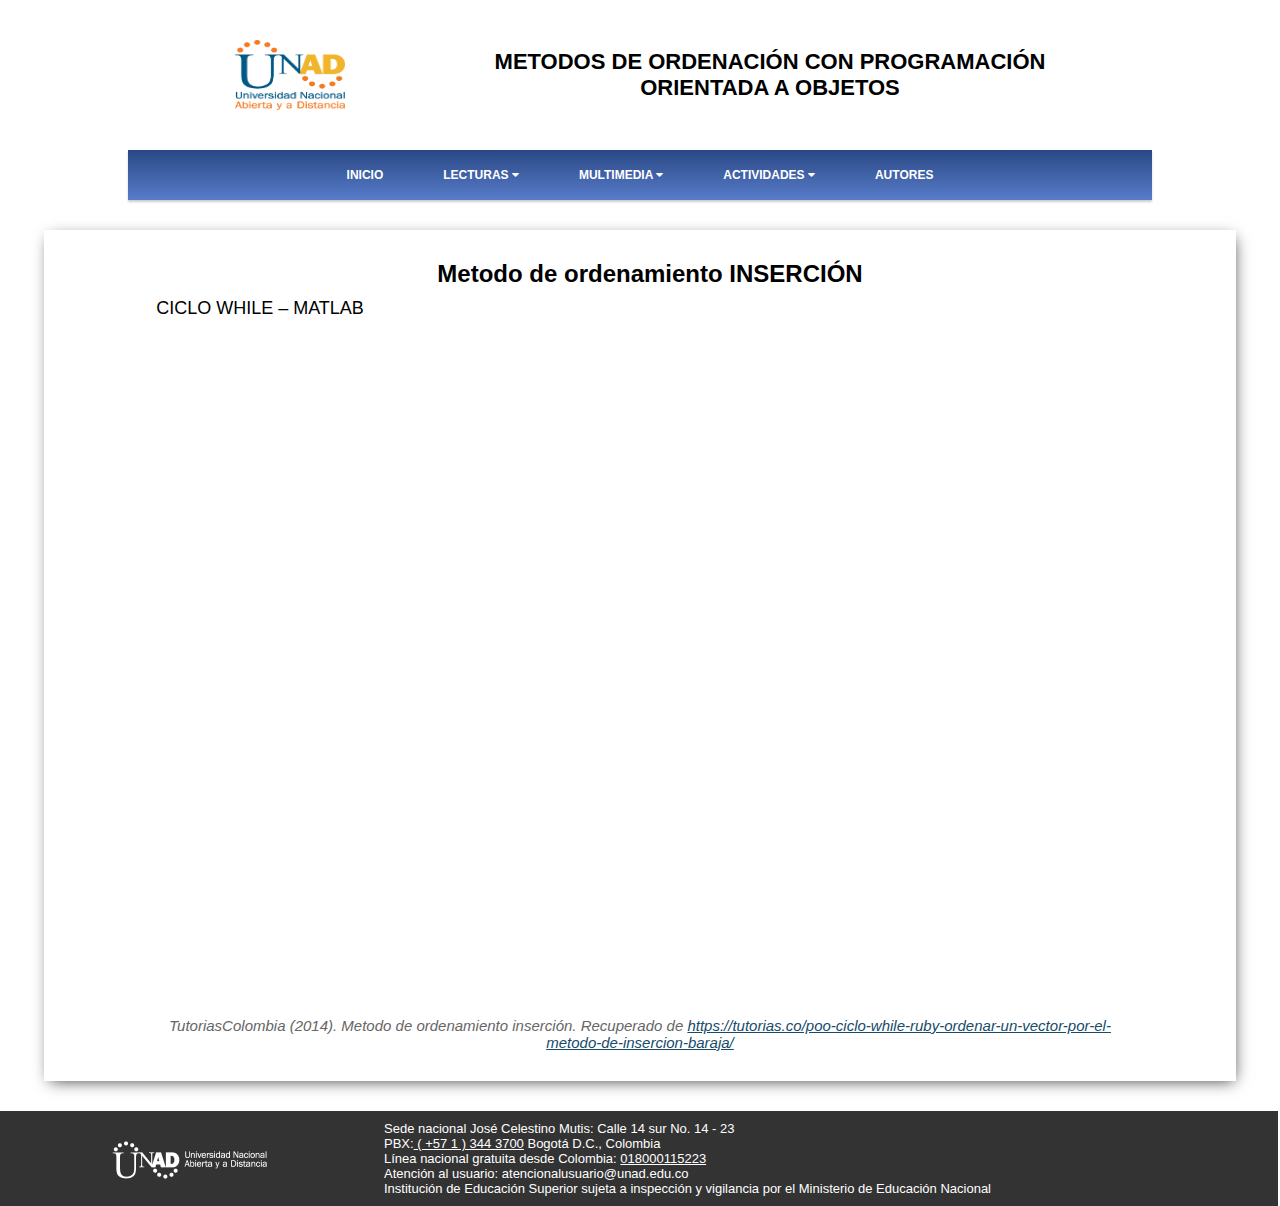
<file: multimedia3.html>
<!DOCTYPE html>
<html lang="es">
<head>
    <meta charset="UTF-8">
    <meta name="viewport" content="width=device-width, initial-scale=1.0">
    <meta name="description" content="Bienvenido al OVI Logica de programación donde aprenderemos los Métodos de Ordenación con Programación orientada a objetos">
    <link rel="stylesheet" href="css/style.css" type="text/css">
    
    <link rel="shortcut icon" href="img/favicon.ico" type="image/x-icon">
    <!--Estos son estilos para menú responsive-->
    <link rel="stylesheet" href="https://maxcdn.bootstrapcdn.com/font-awesome/4.5.0/css/font-awesome.min.css">
    <link href='https://fonts.googleapis.com/css?family=Ubuntu:400,700' rel='stylesheet' type='text/css'>
    <!--Terminan  estilos para menú responsive-->
    
    <title>Metodo de ordenamiento INSERCIÓN</title>
</head>
<body>
    <header>
        <div class="logoymenu">
            <img src="img/logoUnadColor.png" alt="Logo UNAD" class="logo">
            <h1 class="tituloprincipal">METODOS DE ORDENACIÓN CON PROGRAMACIÓN <br> ORIENTADA A OBJETOS</h1>
            </div>
            <!--Dentro de la etiqueta <nav></nav> se encuentra el Menu-->
            <input type="checkbox" id="btn-menu" />
            <label for="btn-menu"><p>OVI - LÓGICA DE PROGRAMACIÓN</p><i class="fa fa-bars"></i></label>
            <nav class="menu_responsive">
                <ul id="menu">
                    <li><a href="index.html">INICIO</a></li>
                    <li class="submenu"><a href="#">LECTURAS <i class="fa fa-caret-down"></i></a>
                        <ul>
                            <li><a href="lectura1.html">Fundamentos de Ordenación POO</a></li>
                            <li><a href="lectura2.html">Metodos de Ordenamiento</a></li>
                            <li><a href="lectura3.html">Ordenación Eficiente</a></li>
                            <li><a href="lectura4.html">Analisis de Algoritmos</a></li>
                            <li><a href="lectura5.html">POO con Java</a></li>
                        </ul>
                    </li>
                    <li class="submenu"><a href="#">MULTIMEDIA <i class="fa fa-caret-down"></i></a>
                        <ul>
                            <li><a href="multimedia1.html">Metodo Burbuja</a></li>
                            <li><a href="multimedia2.html">Metodo Selección</a></li>
                            <li><a href="multimedia3.html">Metodo Inserción</a></li>
    
                        </ul>
                    </li>
                    <li class="submenu"><a href="#">ACTIVIDADES <i class="fa fa-caret-down"></i></a>
    
                        <ul>
                            <li><a href="actividad1.html">Sopa de letras</a></li>
                            <li><a href="actividad2.html">Quiz</a></li>
                        </ul>
                    </li>
                    <li><a href="autores.html">AUTORES</a></li>
                </ul>
            </nav>
		<!--Aquí termina el menu-->
    </header>
    <section class="principal">
        <article class="contenido-informacion">
            <h2>Metodo de ordenamiento INSERCIÓN</h2>
            <p>CICLO WHILE – MATLAB</p>
            <div class="container-video">
                <div class="video-responsive">
                    <iframe src="https://www.youtube.com/embed/j0l5dYq6HOI" frameborder="0" allow="accelerometer; autoplay; encrypted-media; gyroscope; picture-in-picture" allowfullscreen></iframe>
                </div>
            </div>
            <blockquote class="cita-bibliografica"><p> TutoriasColombia (2014). Metodo de ordenamiento inserción. Recuperado de  <a href="https://tutorias.co/poo-ciclo-while-ruby-ordenar-un-vector-por-el-metodo-de-insercion-baraja/" target="_black">https://tutorias.co/poo-ciclo-while-ruby-ordenar-un-vector-por-el-metodo-de-insercion-baraja/</a></p></blockquote>
        </article>        

    </section>
    <footer>
        <p>Sede nacional José Celestino Mutis: Calle 14 sur No. 14 - 23<br>
            PBX:<a style="color:#FFF;" href="tel:+5713443700"> ( +57 1 ) 344 3700</a> Bogotá D.C., Colombia<br>
            Línea nacional gratuita desde Colombia: <a style="color:#FFF;" href="tel:018000115223">018000115223</a><br>
            Atención al usuario: atencionalusuario@unad.edu.co<br>
            Institución de Educación Superior sujeta a inspección y vigilancia por el Ministerio de Educación Nacional
            </p>
    </footer>
    <script src="https://ajax.googleapis.com/ajax/libs/jquery/2.2.3/jquery.min.js"></script>
    <script src="jquerry/main.js"></script> 
</body>
</html>
</file>
<file: css/style.css>
*{
    margin: 0px;
    padding: 0px;
    font-family: Arial, Helvetica, sans-serif;
}

body{
    background:#fff;;
}

header{
    width: 100%;
    height: auto;
    text-align: center;
    
}

.logoymenu{
    width: 100%;
    display: flex;
    justify-content: center;
    align-items: center;
    margin: 40px 0;
}

.logo{
    width: 110px;
    height: 70px;
    margin-right: 150px;
}

.tituloprincipal{
    font-size: 22px;
}

nav#menu_principal{
    margin:0px auto;
    width: 622px !important;
}


#menu, #menu ul{
    margin: 0;
    padding: 0px;
    list-style: none;
}

nav{
    width: 100%;
    display: flex;
    justify-content: center;
    background: none;
}

#menu{
    width: 80% !important;
    background: #111;
    background: linear-gradient(#2a4885, #577cc9);
    box-shadow: 0 2px 2px #ccc;
    display: flex;
    justify-content: center;
    align-items: center;
    height: 50px;
}
/*Reseteamos elementos del #menu*/

#menu:before,
#menu:after{
    content: "";
    display: block;
}
#menu:after{
    clear: both;
}
/*Terminamos Recet elementos del #menu*/
#menu li{
    float: left;
    position: relative;
}
#menu a{
    float: left;
    padding: 18px 30px;
    color: #fff;
    text-decoration: none;
    text-transform: uppercase;
    font: bold 12px Arial, Helvetica;
}
#menu ul{
    margin: 20px 0 0 0;
    opacity: 0;
    visibility: hidden;
    position: absolute;
    top:50px;
    left: 0px;
    z-index: 99;
    background: linear-gradient(#2a4885, #577cc9);
    box-shadow: 0 -1px 0 rgba(255, 255, 255, 0,3);
    border-radius: 3px;
    transition: all 0,2s ease-in-out;
}

#menu ul li a:hover{
    background: #4384b9;
}

#menu li:hover{
    background: #4384b9;
        
}
#menu li:hover > ul{
    opacity: 1;
    visibility: visible;
    margin: 0;
}

#menu ul ul{
    top:0;
    left: 150px;
    margin: 0 0 0 20px;
    box-shadow: 0 -1px 0 rgba(255, 255, 255, 0,3);
}

#menu ul a{
    padding: 10px 10px 10px 10px;
    width: 200px;
    display: block;
    white-space: nowrap;
    float: none;
    text-transform: none;
    text-align: left;
}

#menu ul a.hover{
    background: linear-gradient(#2a4885, #577cc9);

}

#menu ul li:first-child>a:after{
    content: "";
    position: absolute;
    left: 40px;
    top:-6px;
    border-left: 6px solid transparent;
    border-right: 6px solid transparent;
    border-bottom: 6px #1ebdbe;
}

#menu ul ul li:first-child > a:after{
    left: -6px;
    top:50%;
    margin-top: -6px;
    border-left: 0;
    border-top: 6px solid transparent;
    border-right: 6px #577cc9;
    border-bottom: 6px transparent;
}

.principal{
    width: 100%;
    margin: 0 auto;
    padding: 0;
    min-height: 400px;
    height: auto;
    position: relative;
    overflow: auto;
    display: flex;
    justify-content: center;
    flex-wrap: wrap;
}

.contenido-izquierdo{
    margin: 20px 10px 20px 0px;
    width: 40%;
    min-height: 200px;
    height: auto;
    padding: 0px 20px;
    background: #fff;
    box-shadow:  2px 4px 15px -7px rgba(0,0,0,0.75);
}

.contenido-izquierdo h2{
    font-size: 20px;
    font-family: Arial, Helvetica, sans-serif;
    margin: 10px 0px;;
}

.contenido-izquierdo p{
    font-size: 16px;
    margin: 10px 0px;
    text-align: justify;
}

.contenido-central{
    width: 28%;
    float: left;
    margin: 20px 20px 20px 3px;
    text-align: center;    
    padding: 0;
    box-shadow:  2px 4px 15px -7px rgba(0,0,0,0.75);
}


.contenido-central h2{
    color: #000;
    font-weight: bold;
    font-size: 23px;
    padding: 5px 0 20px 0;
}

.contenido-central p{
    text-align: justify;
    margin: 0 5px;
    padding: 20px 10px;
}

.contenido-derecha{
    width: 15%;
    height: auto;
    background: #333;
    padding: 0;
    display: flex;
    justify-content: center;
    align-items: center;
    text-align: center;
    font-size: 12px;
    font-family: Arial, Helvetica, sans-serif;
    color: #fff;
    margin: 20px 0px 20px 0px;
    border-radius: 10px;
}

/*Clase para pagina autores ===================================>*/

.autores{
    width: 320px;
    height:320px;
    background: #fff;
    box-shadow:  2px 4px 15px -4px rgba(0,0,0,0.75);
    overflow: hidden;
    display: flex;
    flex-wrap: wrap;
    justify-content: center;
    align-items: center;
    margin: 30px 7px;
    padding: 5px 5px 15px 5px;
}

.autores .nombre{
    font-size: 17px;
    font-weight: bold;
    color: #444;
    text-align: center;
    width: 100%;
}

.autores img{
    width:150px;
    height: 190px;
}

.autores p{
    width: 100%;
    text-align: center;
    margin-bottom: -10px;
    padding: 0;
}

.autores .codigo{
    color: #666;
    font-weight: bold;
}

.autores a{
    color: #2a4885;
    text-decoration: none;
}

/*Container de informacion para lecturas =========================================================*/

.contenido-informacion{
    width: 90%;
    overflow: hidden;
    display: block;
    justify-content: center;
    flex-wrap: wrap;
    padding: 20px;
    margin: 30px 30px;
    box-shadow:  2px 4px 15px -4px rgba(0,0,0,0.75);
}

.contenido-pdf{
    display: flex;
    justify-content: center;

}

.contenido-informacion iframe{
    width:80%; 
    height:680px;
    margin: 30px 0 20px 0;
}

.contenido-informacion h2{
    width: 100%;
    font-size: 24px;
    margin: 10px;
    text-align: center;
    font-weight: bold;
}

.contenido-informacion h3{
    width: 100%;
    font-size: 19px;
    margin: 10px 8% 10px 8%;
    text-align: left;
}

.contenido-informacion p{
    width: 84%;
    font-size: 18px;
    margin: 10px 8% 10px 8%;
    text-align: left;
}

.contenido-informacion li{
    width: 86%;
    font-size: 18px;
    margin: 2px 8% 2px 10%;
    text-align: left;
}

.container-video .video-responsive{
    position: relative;
    padding-bottom: 56.25%; /* 16/9 ratio */
    padding-top: 30px; /* IE6 workaround*/
    height: 0;
    overflow: hidden;
    z-index: 10;
    margin: 0 80px 0 80px;
 }

 .video-responsive iframe,
 .video-responsive object,
 .video-responsive embed {
    position: absolute;
    top: 0;
    left: 0;
    width: 100%;
    height: 100%;
    z-index: 2;
} 

.cita-bibliografica blockquote{
    width: 100%;
    padding: 0;
    margin: 0;
    text-align: center;

}

.cita-bibliografica p{
    padding: 0;
    font-size: 15px;
    font-style: oblique;
    color: #666;
    text-align: center;
    
}

.cita-bibliografica a{
    font-size: 15px;
    font-style: oblique;
    color: rgb(22, 75, 105);
}

.actividades{
    display: flex;
    justify-content: center;
    width: 100%;
}

footer{
    background: #333 url(../img/logoUNADMobile-HD.png) no-repeat top 30px left 10%;
    background-size: 155px 38px;
    padding: 10px 10px 10px 30%;
    width: 69.10% !important; 
    color: #FFF;
    font-size: 13px;
}

/*Esta linea esconde el menu movil*/

#btn-menu {
    display: none;
  }
  
  header label {
    font-size: 30px;
    cursor: pointer;
    display: none;
  }

  .titulom{
      display: none;
  }



/*Estilos para dispositivos moviles*/
@media (max-width: 1200px) {
    .principal{
        display: flex;
        justify-content: center;
        flex-wrap: wrap;
    }

    .contenido-izquierdo{
        width: 70%;
    }

    .contenido-central{
        width: 70%;
        padding: 20px;
    }

    .contenido-derecha{
        width: 70%;
        border-radius: 0px;
        margin-bottom: 20px;
        padding: 20px;

    }

}


/*Estilos para dispositivos moviles*/
@media (max-width: 900px) {

    .logoymenu{
        display: none;
    }

    nav{
        width: 100%;
        display: flex;
        justify-content: left;
        background: none;
    }
      
    header{
        height: 64px;
        top: 0;
        background: rgb(27, 78, 145);
        color: #FFF;
        display: block;
        justify-content: flex-end;
        position: fixed;
        z-index: 999;
        margin: 0;
    }

    header label {
      display: flex;
      transition: all 0.4s ease;
      height: 64px;
      margin: 0 20px 0 0;
      justify-content: center;
      align-items: center;
      width: 95%;

    }

    header label p {
        font-size: 13px;
        margin: 0 45% 0 2%;
    }

    h1{
        display: none;
    }

    .logo{
        display: none;
    }

    .menu_responsive #menu {
        display: flex;
        list-style: none;
      }
      
      .menu_responsive #menu {
        display: none;
      }
    
      .menu_responsive a:hover {
        background: #2C3E50;
      }

      #menu ul li a:hover{
        background:#2C3E50;
    }
    
    #menu li:hover{
        background: none;
            
    }

    .menu_responsive {
      position: fixed;
      top: 64px;
      left: 0;
      width: 70%;
      height: 100%;
      transform: translateX(-100%);
      transition: all 0.3s;
      z-index: 1;
      padding: 0;
    }
    
    .menu_responsive #menu {
      flex-direction: column;
      display: block;
      height: 100%;
      border: none;
        background: rgb(27, 87, 165);
      z-index: 0;
      overflow: hidden;
    }
    
    .menu_responsive #menu li:hover ul {
      display: none;
      position: static;
    }
    
    .menu_responsive a i {
      position: absolute;
      right: 16px;
      line-height: 32px;
    }

    .menu_responsive #menu li{
        border: none;
        margin: 0;
        width: 100%;
        border-bottom: 1px solid #333;
        top: 0;
    }

    .menu_responsive #menu a{
        width: 100%;
        text-align: left;
        padding: 20px 20px 20px 20px;
    }
  
    #btn-menu:checked ~ .menu_responsive {
      transform: translateX(0%);
    }

    .menu_responsive #menu .submenu li{
      background: rgb(53, 90, 139);
    }

    .menu_responsive #menu .submenu li a{
        padding: 15px 20px 15px 10px;
    }   

    .principal{
        width: 100%;
        margin: 60px 0 20px 0;
        padding: 0 1%;
        display: flex;
        flex-wrap: wrap;
        justify-content: center;
        align-items: center;
    }

    .contenido-izquierdo{
        width: 96%;
        justify-content: center;
        margin: 10px 2% 10px 0%;
        padding: 20px;
    }

    .contenido-central{
        width: 96%;
        margin: 10px 2% 10px 0%;
        padding: 20px;
    }

    .contenido-derecha{
        width: 96%;
        border-radius: 0px;
        margin: 10px 2% 10px 0%;
        background: none;
        padding: 0;
    }

    .contenido-informacion{
        width: 96%;
        margin: 10px 2% 10px 0%;
        padding: 0;
    }

    .contenido-pdf iframe{
        width: 100%;
    }

    .container-video{
        width: 100%;
        margin: 0;
        padding: 0;
    }

    .container-video .video-responsive{
        width: 100%;
        margin: 0;
     }

     .actividades iframe{
        width: 100%;
    }

    footer{
        background: #333 url(../img/logo_vertical_blanco.png) no-repeat top 30px left 10%;
        background-size: 80px 60px;
        padding: 10px 10px 10px 30%;
        width: 69.10% !important; 
        color: #FFF;
        font-size: 13px;
    }
    
  }
</file>
